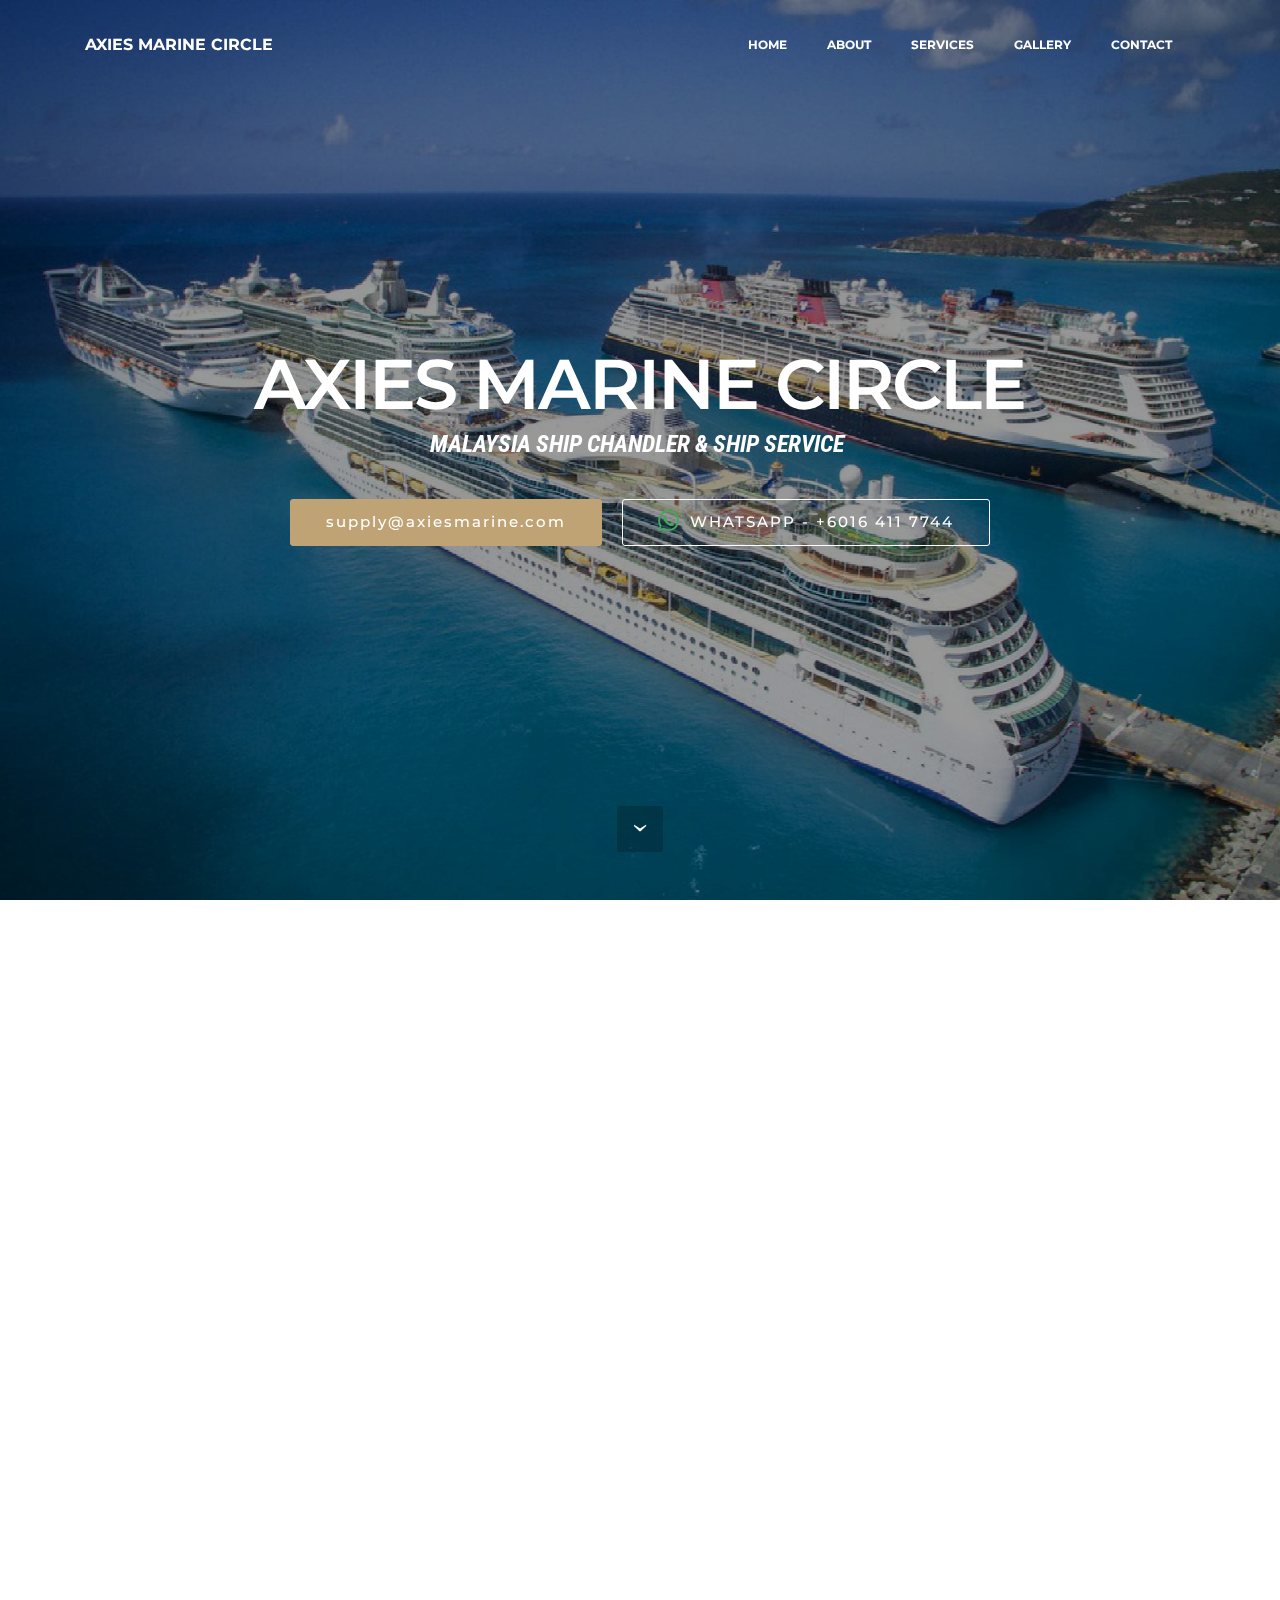
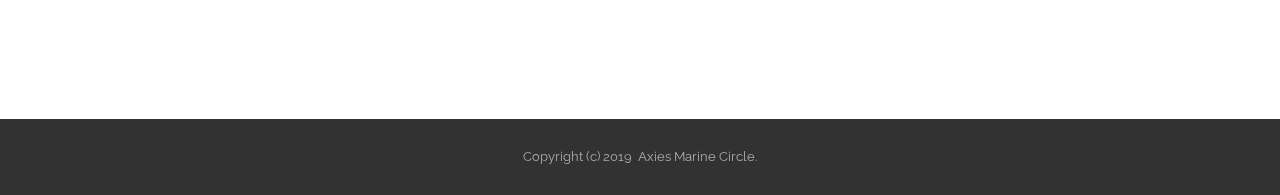
<file: index.html>
<!DOCTYPE html>
<html>
<head>
  <!-- Site made with Mobirise Website Builder v3.10.4, https://mobirise.com -->
  <meta charset="UTF-8">
  <meta http-equiv="X-UA-Compatible" content="IE=edge">
  <meta name="generator" content="Mobirise v3.10.4, mobirise.com">
  <meta name="viewport" content="width=device-width, initial-scale=1">
  <link rel="shortcut icon" href="assets/images/axies-marine-182x128-98.jpg" type="image/x-icon">
  <meta name="description" content="malaysia ship chandler, ship chandler malaysia, shipchanlder malaysia, malaysia shipchandler, ship supplier malaysia, malaysia ship supplier, ship chandler, shipchandler, provision supply malaysia, malaysia provison supply, provision supplier malaysia, malaysia provision supplier, hip supply, provison supply, malaysia cruise supply, malaysia navy supply">
  <title>MALAYSIA SHIP CHANDLER</title>
  <link rel="stylesheet" href="https://fonts.googleapis.com/css?family=Lora:400,700,400italic,700italic&amp;subset=latin">
  <link rel="stylesheet" href="https://fonts.googleapis.com/css?family=Montserrat:400,700">
  <link rel="stylesheet" href="https://fonts.googleapis.com/css?family=Raleway:100,100i,200,200i,300,300i,400,400i,500,500i,600,600i,700,700i,800,800i,900,900i">
  <link rel="stylesheet" href="assets/bootstrap-material-design-font/css/material.css">
  <link rel="stylesheet" href="assets/font-awesome/css/font-awesome.min.css">
  <link rel="stylesheet" href="assets/tether/tether.min.css">
  <link rel="stylesheet" href="assets/bootstrap/css/bootstrap.min.css">
  <link rel="stylesheet" href="assets/animate.css/animate.min.css">
  <link rel="stylesheet" href="assets/dropdown/css/style.css">
  <link rel="stylesheet" href="assets/theme/css/style.css">
  <link rel="stylesheet" href="assets/mobirise/css/mbr-additional.css" type="text/css">
  
  
  
</head>
<body>
<section id="menu-1">

    <nav class="navbar navbar-dropdown bg-color transparent navbar-fixed-top">
        <div class="container">

            <div class="mbr-table">
                <div class="mbr-table-cell">

                    <div class="navbar-brand">
                        
                        <a class="navbar-caption" href="index.html">AXIES MARINE CIRCLE</a>
                    </div>

                </div>
                <div class="mbr-table-cell">

                    <button class="navbar-toggler pull-xs-right hidden-md-up" type="button" data-toggle="collapse" data-target="#exCollapsingNavbar">
                        <div class="hamburger-icon"></div>
                    </button>

                    <ul class="nav-dropdown collapse pull-xs-right nav navbar-nav navbar-toggleable-sm" id="exCollapsingNavbar"><li class="nav-item"><a class="nav-link link" href="index.html">HOME</a></li><li class="nav-item"><a class="nav-link link" href="about.html">ABOUT</a></li><li class="nav-item"><a class="nav-link link" href="services.html">SERVICES</a></li><li class="nav-item"><a class="nav-link link" href="gallery.html">GALLERY</a></li><li class="nav-item"><a class="nav-link link" href="contact.html">CONTACT&nbsp;</a></li></ul>
                    <button hidden="" class="navbar-toggler navbar-close" type="button" data-toggle="collapse" data-target="#exCollapsingNavbar">
                        <div class="close-icon"></div>
                    </button>

                </div>
            </div>

        </div>
    </nav>

</section>

<section class="engine"><a rel="external" href="https://mobirise.com">simple wysiwyg web page builder software download</a></section><section class="mbr-section mbr-section-hero mbr-section-full mbr-parallax-background mbr-section-with-arrow mbr-after-navbar" id="header1-0" style="background-image: url(assets/images/axies-marine-cruise-1-2000x1106-3.jpg);">

    <div class="mbr-overlay" style="opacity: 0.4; background-color: rgb(0, 0, 0);"></div>

    <div class="mbr-table-cell">

        <div class="container">
            <div class="row">
                <div class="mbr-section col-md-10 col-md-offset-1 text-xs-center">

                    <h1 class="mbr-section-title display-1">AXIES MARINE CIRCLE</h1>
                    <p class="mbr-section-lead lead"><strong>MALAYSIA SHIP CHANDLER &amp; SHIP SERVICE</strong>&nbsp;</p>
                    <div class="mbr-section-btn"><a class="btn btn-lg btn-primary" href="contact.html">supply@axiesmarine.com</a> <a class="btn btn-lg btn-white btn-white-outline" href="contact.html"><span class="fa fa-whatsapp mbr-iconfont mbr-iconfont-btn" style="color: rgb(65, 168, 95);"></span>WHATSAPP - +6016 411 7744</a></div>
                </div>
            </div>
        </div>
    </div>

    <div class="mbr-arrow mbr-arrow-floating" aria-hidden="true"><a href="#features3-2"><i class="mbr-arrow-icon"></i></a></div>

</section>

<section class="mbr-cards mbr-section mbr-section-nopadding" id="features3-2" style="background-color: rgb(255, 255, 255);">

    

    <div class="mbr-cards-row row">
        <div class="mbr-cards-col col-xs-12 col-lg-3" style="padding-top: 80px; padding-bottom: 80px;">
            <div class="container">
              <div class="card cart-block">
                  <div class="card-img"><img src="assets/images/food-basket-600x550-84.jpg" class="card-img-top"></div>
                  <div class="card-block">
                    <h4 class="card-title">PROVISION</h4>
                    <h5 class="card-subtitle">Fresh - Frozen - Dry</h5>
                    <p class="card-text">We permanently hold a comprehensive range of dry provision to meet the expectations of quality for cargo, navy, cruise, and offshore industries.Our purchasing departments source products from all over the globe to ensure that the correct balance of price and quality is always achieved.</p>
                    <div class="card-btn"><a href="services.html" class="btn btn-primary">MORE</a></div>
                    </div>
                </div>
            </div>
        </div>
        <div class="mbr-cards-col col-xs-12 col-lg-3" style="padding-top: 80px; padding-bottom: 80px;">
            <div class="container">
                <div class="card cart-block">
                    <div class="card-img"><img src="assets/images/pepsico-ailesi-600x331-21.jpg" class="card-img-top"></div>
                    <div class="card-block">
                        <h4 class="card-title">BONDED&nbsp;</h4>
                        <h5 class="card-subtitle">Cigarettes - Soft Drinks - Beverages</h5>
                        <p class="card-text">Wide variety of tobacco, liquors and confectionary as well as perfumes and toiletries. We are aware that the customers want variety, quality and the possibility to choose among the best brands in the world.</p>
                        <div class="card-btn"><a href="services.html" class="btn btn-primary">MORE</a></div>
                    </div>
                </div>
            </div>
        </div>
        <div class="mbr-cards-col col-xs-12 col-lg-3" style="padding-top: 80px; padding-bottom: 80px;">
            <div class="container">
                <div class="card cart-block">
                    <div class="card-img"><img src="assets/images/pic3-600x359-42.jpg" class="card-img-top"></div>
                    <div class="card-block">
                        <h4 class="card-title">SHIP STORE</h4>
                        <h5 class="card-subtitle">Cabin - Deck - Engine</h5>
                        <p class="card-text">All types of accessories needed for ship supply and nautical equipment. Items for deck, engine and cabin are available from our comprehensive warehouses. Our ship supply also carries original and genuine parts of high standards in quality and functionality.</p>
                        <div class="card-btn"><a href="services.html" class="btn btn-primary">MORE</a></div>
                    </div>
                </div>
            </div>
        </div>
        <div class="mbr-cards-col col-xs-12 col-lg-3" style="padding-top: 80px; padding-bottom: 80px;">
            <div class="container">
                <div class="card cart-block">
                    <div class="card-img"><img src="assets/images/2-600x311-99.jpg" class="card-img-top"></div>
                    <div class="card-block">
                        <h4 class="card-title">SAFETY</h4>
                        <h5 class="card-subtitle">PPE - Rescue - Certificates</h5>
                        <p class="card-text">We supply guarantees its expertise on the basis of approvals and certifications to give you quality products and services in accordance with the local and international regulations in force.</p>
                        <div class="card-btn"><a href="services.html" class="btn btn-primary">MORE</a></div>
                    </div>
                </div>
            </div>
        </div>
        
        
    </div>
</section>

<footer class="mbr-small-footer mbr-section mbr-section-nopadding" id="footer1-3" style="background-color: rgb(50, 50, 50); padding-top: 1.75rem; padding-bottom: 1.75rem;">
    
    <div class="container">
        <p class="text-xs-center">Copyright (c) 2019 &nbsp;Axies Marine Circle.</p>
    </div>
</footer>


  <script src="assets/web/assets/jquery/jquery.min.js"></script>
  <script src="assets/tether/tether.min.js"></script>
  <script src="assets/bootstrap/js/bootstrap.min.js"></script>
  <script src="assets/smooth-scroll/SmoothScroll.js"></script>
  <script src="assets/viewportChecker/jquery.viewportchecker.js"></script>
  <script src="assets/jarallax/jarallax.js"></script>
  <script src="assets/dropdown/js/script.min.js"></script>
  <script src="assets/touchSwipe/jquery.touchSwipe.min.js"></script>
  <script src="assets/theme/js/script.js"></script>
  
  
  <input name="animation" type="hidden">
  </body>
</html>
</file>
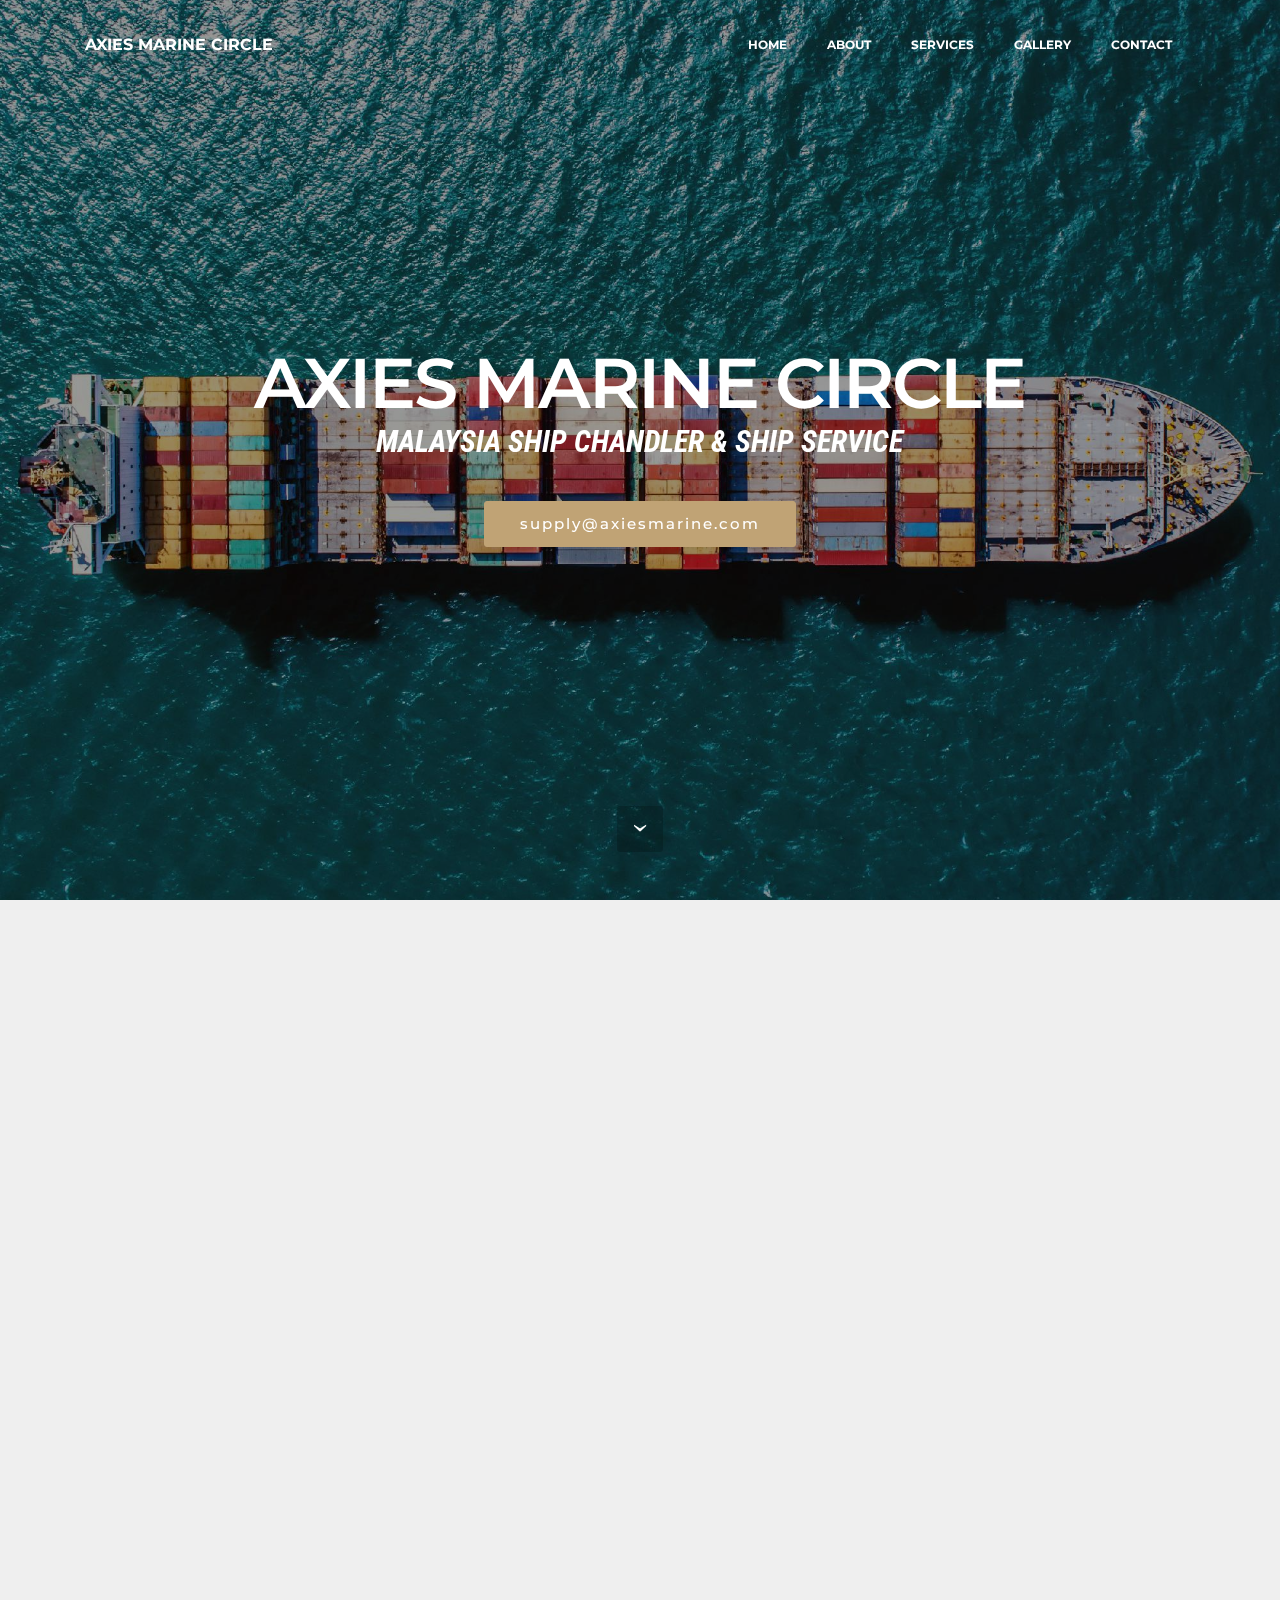
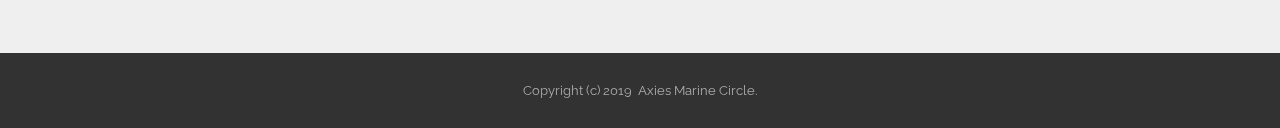
<file: about.html>
<!DOCTYPE html>
<html>
<head>
  <!-- Site made with Mobirise Website Builder v3.10.4, https://mobirise.com -->
  <meta charset="UTF-8">
  <meta http-equiv="X-UA-Compatible" content="IE=edge">
  <meta name="generator" content="Mobirise v3.10.4, mobirise.com">
  <meta name="viewport" content="width=device-width, initial-scale=1">
  <link rel="shortcut icon" href="assets/images/axies-marine-182x128-98.jpg" type="image/x-icon">
  <meta name="description" content="malaysia ship chandler, ship chandler malaysia, shipchanlder malaysia, malaysia shipchandler, ship supplier malaysia, malaysia ship supplier, ship chandler, shipchandler, provision supply malaysia, malaysia provison supply, provision supplier malaysia, malaysia provision supplier, hip supply, provison supply, malaysia cruise supply, malaysia navy supply">
  <title>Malaysia Ship Chandler</title>
  <link rel="stylesheet" href="https://fonts.googleapis.com/css?family=Lora:400,700,400italic,700italic&amp;subset=latin">
  <link rel="stylesheet" href="https://fonts.googleapis.com/css?family=Montserrat:400,700">
  <link rel="stylesheet" href="https://fonts.googleapis.com/css?family=Raleway:100,100i,200,200i,300,300i,400,400i,500,500i,600,600i,700,700i,800,800i,900,900i">
  <link rel="stylesheet" href="assets/bootstrap-material-design-font/css/material.css">
  <link rel="stylesheet" href="assets/tether/tether.min.css">
  <link rel="stylesheet" href="assets/bootstrap/css/bootstrap.min.css">
  <link rel="stylesheet" href="assets/animate.css/animate.min.css">
  <link rel="stylesheet" href="assets/dropdown/css/style.css">
  <link rel="stylesheet" href="assets/theme/css/style.css">
  <link rel="stylesheet" href="assets/mobirise/css/mbr-additional.css" type="text/css">
  
  
  
</head>
<body>
<section id="menu-4">

    <nav class="navbar navbar-dropdown bg-color transparent navbar-fixed-top">
        <div class="container">

            <div class="mbr-table">
                <div class="mbr-table-cell">

                    <div class="navbar-brand">
                        
                        <a class="navbar-caption" href="index.html">AXIES MARINE CIRCLE</a>
                    </div>

                </div>
                <div class="mbr-table-cell">

                    <button class="navbar-toggler pull-xs-right hidden-md-up" type="button" data-toggle="collapse" data-target="#exCollapsingNavbar">
                        <div class="hamburger-icon"></div>
                    </button>

                    <ul class="nav-dropdown collapse pull-xs-right nav navbar-nav navbar-toggleable-sm" id="exCollapsingNavbar"><li class="nav-item"><a class="nav-link link" href="index.html">HOME</a></li><li class="nav-item"><a class="nav-link link" href="about.html">ABOUT</a></li><li class="nav-item"><a class="nav-link link" href="services.html">SERVICES</a></li><li class="nav-item"><a class="nav-link link" href="gallery.html">GALLERY</a></li><li class="nav-item"><a class="nav-link link" href="contact.html">CONTACT&nbsp;</a></li></ul>
                    <button hidden="" class="navbar-toggler navbar-close" type="button" data-toggle="collapse" data-target="#exCollapsingNavbar">
                        <div class="close-icon"></div>
                    </button>

                </div>
            </div>

        </div>
    </nav>

</section>

<section class="engine"><a rel="external" href="https://mobirise.com">simple drag and drop web design software</a></section><section class="mbr-section mbr-section-hero mbr-section-full mbr-parallax-background mbr-section-with-arrow mbr-after-navbar" id="header1-6" style="background-image: url(assets/images/cargoship-ta-2000x1500-31.jpg);">

    <div class="mbr-overlay" style="opacity: 0.4; background-color: rgb(0, 0, 0);"></div>

    <div class="mbr-table-cell">

        <div class="container">
            <div class="row">
                <div class="mbr-section col-md-10 col-md-offset-1 text-xs-center">

                    <h1 class="mbr-section-title display-1">AXIES MARINE CIRCLE</h1>
                    <p class="mbr-section-lead lead"><strong>MALAYSIA SHIP CHANDLER &amp; SHIP SERVICE</strong></p>
                    <div class="mbr-section-btn"><a class="btn btn-lg btn-primary" href="contact.html">supply@axiesmarine.com</a> </div>
                </div>
            </div>
        </div>
    </div>

    <div class="mbr-arrow mbr-arrow-floating" aria-hidden="true"><a href="#msg-box3-7"><i class="mbr-arrow-icon"></i></a></div>

</section>

<section class="mbr-section article" id="msg-box3-7" style="background-color: rgb(239, 239, 239); padding-top: 120px; padding-bottom: 120px;">

    
    <div class="container">
        <div class="row">
            <div class="col-md-8 col-md-offset-2 text-xs-center">
                <h3 class="mbr-section-title display-2">WHY WE ARE</h3>
                <div class="lead"><p>We know you can choose from suppliers anywhere in the world. Why choose AXIES MARINE CIRCLE<span style="line-height: 1.5;">?</span></p><p><span style="line-height: 1.5;"><br></span><span style="line-height: 1.5;">Because at AXIES MARINE CIRCLE we understand the challenges faced everyday by our customers. We understand the importance of on-time deliveries, supplying only the freshest, best quality provisions, and having the items you need available at all times a</span><span style="line-height: 1.5;">t AXIES MARINE CIRCLE,</span></p><p><span style="line-height: 1.5;">we care about the mariners we so proudly serve!&nbsp;</span><span style="line-height: 1.5;">We are committed to offering individualized professional service to every vessel. Our only business is the business of ship supply.</span></p><p>Once you work with us you will understand the difference. Integrity, courtesy, care, and professionalism, are what you can expect every time!</p></div>
                
            </div>
        </div>
    </div>

</section>

<footer class="mbr-small-footer mbr-section mbr-section-nopadding" id="footer1-5" style="background-color: rgb(50, 50, 50); padding-top: 1.75rem; padding-bottom: 1.75rem;">
    
    <div class="container">
        <p class="text-xs-center">Copyright (c) 2019 &nbsp;Axies Marine Circle.</p>
    </div>
</footer>


  <script src="assets/web/assets/jquery/jquery.min.js"></script>
  <script src="assets/tether/tether.min.js"></script>
  <script src="assets/bootstrap/js/bootstrap.min.js"></script>
  <script src="assets/smooth-scroll/SmoothScroll.js"></script>
  <script src="assets/viewportChecker/jquery.viewportchecker.js"></script>
  <script src="assets/dropdown/js/script.min.js"></script>
  <script src="assets/touchSwipe/jquery.touchSwipe.min.js"></script>
  <script src="assets/jarallax/jarallax.js"></script>
  <script src="assets/theme/js/script.js"></script>
  
  
  <input name="animation" type="hidden">
  </body>
</html>
</file>
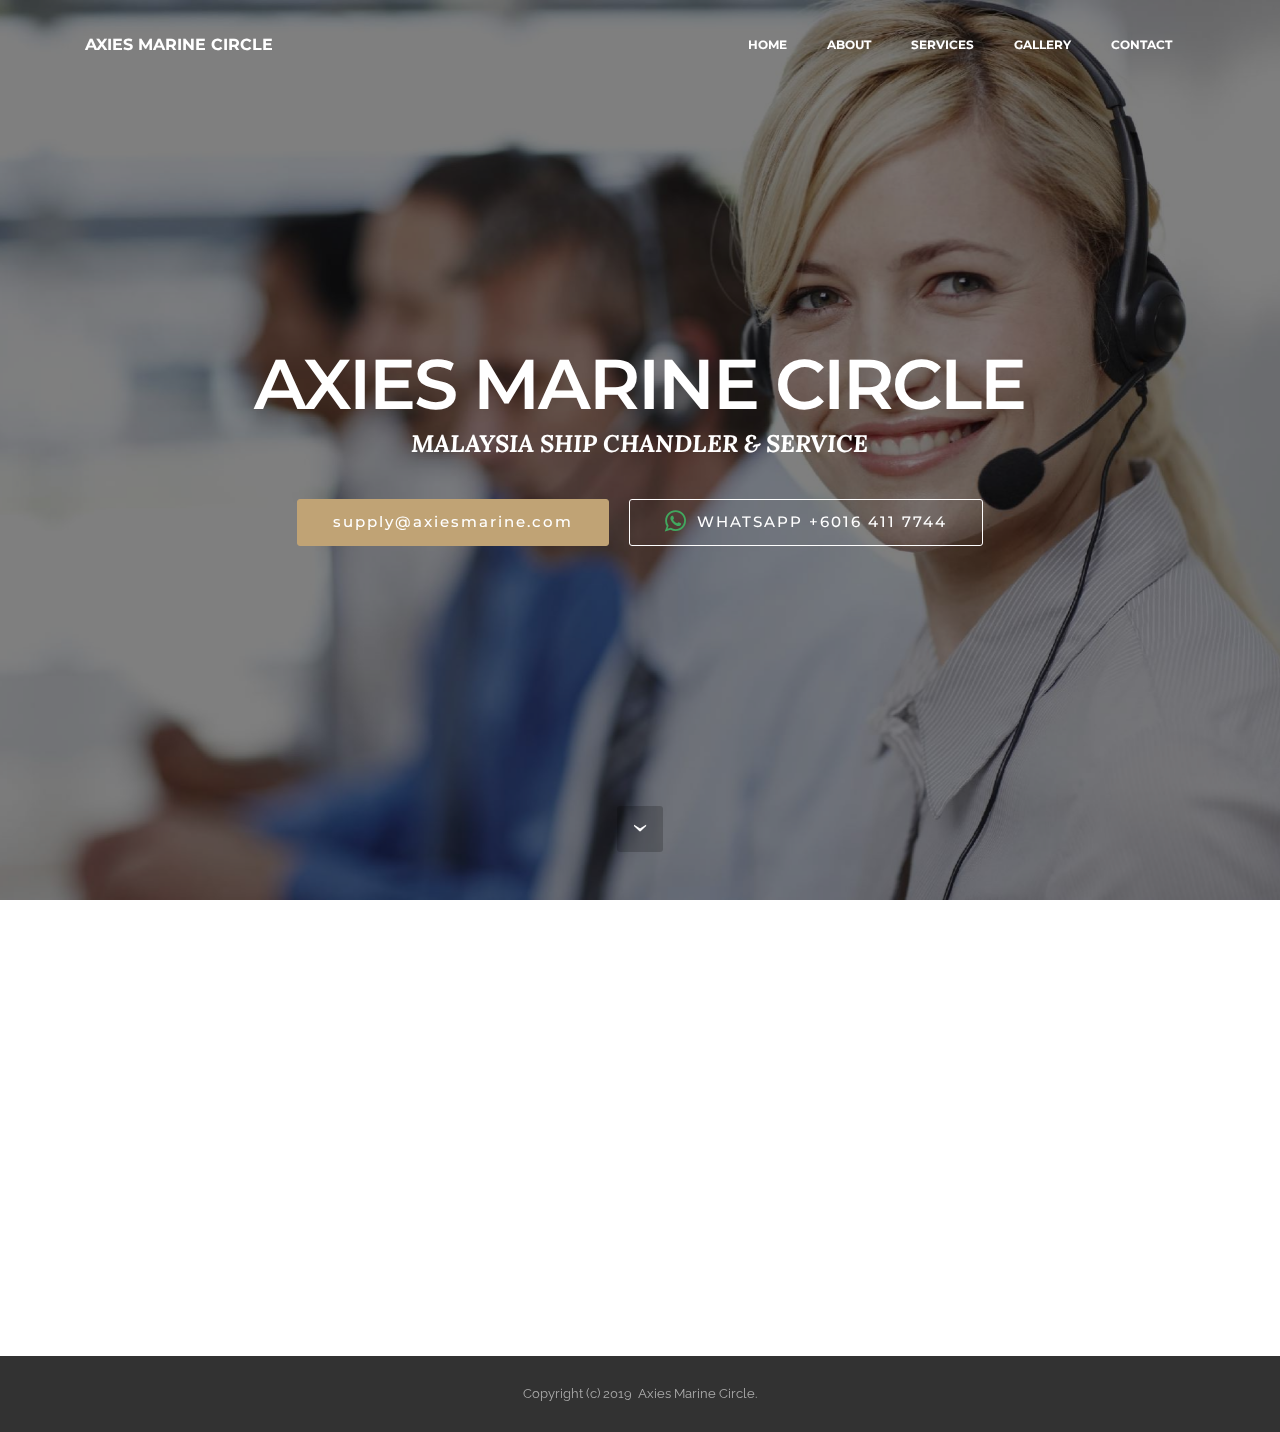
<file: contact.html>
<!DOCTYPE html>
<html>
<head>
  <!-- Site made with Mobirise Website Builder v3.10.4, https://mobirise.com -->
  <meta charset="UTF-8">
  <meta http-equiv="X-UA-Compatible" content="IE=edge">
  <meta name="generator" content="Mobirise v3.10.4, mobirise.com">
  <meta name="viewport" content="width=device-width, initial-scale=1">
  <link rel="shortcut icon" href="assets/images/axies-marine-182x128-98.jpg" type="image/x-icon">
  <meta name="description" content="">
  <title>MALAYSIA SHIP CHANDLER</title>
  <link rel="stylesheet" href="https://fonts.googleapis.com/css?family=Lora:400,700,400italic,700italic&amp;subset=latin">
  <link rel="stylesheet" href="https://fonts.googleapis.com/css?family=Montserrat:400,700">
  <link rel="stylesheet" href="https://fonts.googleapis.com/css?family=Raleway:100,100i,200,200i,300,300i,400,400i,500,500i,600,600i,700,700i,800,800i,900,900i">
  <link rel="stylesheet" href="assets/bootstrap-material-design-font/css/material.css">
  <link rel="stylesheet" href="assets/font-awesome/css/font-awesome.min.css">
  <link rel="stylesheet" href="assets/tether/tether.min.css">
  <link rel="stylesheet" href="assets/bootstrap/css/bootstrap.min.css">
  <link rel="stylesheet" href="assets/animate.css/animate.min.css">
  <link rel="stylesheet" href="assets/dropdown/css/style.css">
  <link rel="stylesheet" href="assets/theme/css/style.css">
  <link rel="stylesheet" href="assets/mobirise/css/mbr-additional.css" type="text/css">
  
  
  
</head>
<body>
<section id="menu-o">

    <nav class="navbar navbar-dropdown bg-color transparent navbar-fixed-top">
        <div class="container">

            <div class="mbr-table">
                <div class="mbr-table-cell">

                    <div class="navbar-brand">
                        
                        <a class="navbar-caption" href="index.html">AXIES MARINE CIRCLE</a>
                    </div>

                </div>
                <div class="mbr-table-cell">

                    <button class="navbar-toggler pull-xs-right hidden-md-up" type="button" data-toggle="collapse" data-target="#exCollapsingNavbar">
                        <div class="hamburger-icon"></div>
                    </button>

                    <ul class="nav-dropdown collapse pull-xs-right nav navbar-nav navbar-toggleable-sm" id="exCollapsingNavbar"><li class="nav-item"><a class="nav-link link" href="index.html">HOME</a></li><li class="nav-item"><a class="nav-link link" href="about.html">ABOUT</a></li><li class="nav-item"><a class="nav-link link" href="services.html">SERVICES</a></li><li class="nav-item"><a class="nav-link link" href="gallery.html">GALLERY</a></li><li class="nav-item"><a class="nav-link link" href="contact.html">CONTACT&nbsp;</a></li></ul>
                    <button hidden="" class="navbar-toggler navbar-close" type="button" data-toggle="collapse" data-target="#exCollapsingNavbar">
                        <div class="close-icon"></div>
                    </button>

                </div>
            </div>

        </div>
    </nav>

</section>

<section class="engine"><a rel="external" href="https://mobirise.com">mobile web development</a></section><section class="mbr-section mbr-section-hero mbr-section-full mbr-parallax-background mbr-section-with-arrow mbr-after-navbar" id="header1-q" style="background-image: url(assets/images/call-center-woman-smiling-2000x1332-8.jpg);">

    <div class="mbr-overlay" style="opacity: 0.5; background-color: rgb(0, 0, 0);"></div>

    <div class="mbr-table-cell">

        <div class="container">
            <div class="row">
                <div class="mbr-section col-md-10 col-md-offset-1 text-xs-center">

                    <h1 class="mbr-section-title display-1">AXIES MARINE CIRCLE</h1>
                    <p class="mbr-section-lead lead"><strong>MALAYSIA SHIP CHANDLER &amp; SERVICE</strong></p>
                    <div class="mbr-section-btn"><a class="btn btn-lg btn-primary" href="contact.html">supply@axiesmarine.com</a> <a class="btn btn-lg btn-white btn-white-outline" href="contact.html"><span class="fa fa-whatsapp mbr-iconfont mbr-iconfont-btn" style="color: rgb(65, 168, 95);"></span>WHATSAPP +6016 411 7744</a></div>
                </div>
            </div>
        </div>
    </div>

    <div class="mbr-arrow mbr-arrow-floating" aria-hidden="true"><a href="#header3-t"><i class="mbr-arrow-icon"></i></a></div>

</section>

<section class="mbr-section mbr-section__container article" id="header3-t" style="background-color: rgb(255, 255, 255); padding-top: 20px; padding-bottom: 20px;">
    <div class="container">
        <div class="row">
            <div class="col-xs-12">
                <h3 class="mbr-section-title display-2">We look forward to serve you</h3>
                <small class="mbr-section-subtitle">Please send you questions, comments, enquiries to us. We will be happy to assist you. </small>
            </div>
        </div>
    </div>
</section>

<section class="mbr-section" id="msg-box5-s" style="background-color: rgb(255, 255, 255); padding-top: 0px; padding-bottom: 0px;">

    
    <div class="container">
        <div class="row">
            <div class="mbr-table-md-up">

              <div class="mbr-table-cell mbr-right-padding-md-up mbr-valign-top col-md-7 image-size" style="width: 25%;">
                  <div class="mbr-figure"><img src="assets/images/axies-marine-1400x984-49.jpg"></div>
              </div>

              


              <div class="mbr-table-cell col-md-5 text-xs-center text-md-left content-size">
                  <h3 class="mbr-section-title display-2"><br>AXIES MARINE CIRCLE&nbsp;</h3>
                  <div class="lead">

                    <p>(PG0327934-V)<br><br>3B-04-08 N Park Batu Uban<br>11700 George Town<br>Penang, Malaysia<br>Phone: +6 012 474 1744 &nbsp; &nbsp; &nbsp; &nbsp;Fax: +6 04 659 6217<br>Email: supply@axiesmarine.com<br><br></p>

                  </div>

                  
              </div>


              

            </div>
        </div>
    </div>

</section>

<footer class="mbr-small-footer mbr-section mbr-section-nopadding" id="footer1-p" style="background-color: rgb(50, 50, 50); padding-top: 1.75rem; padding-bottom: 1.75rem;">
    
    <div class="container">
        <p class="text-xs-center">Copyright (c) 2019 &nbsp;Axies Marine Circle.</p>
    </div>
</footer>


  <script src="assets/web/assets/jquery/jquery.min.js"></script>
  <script src="assets/tether/tether.min.js"></script>
  <script src="assets/bootstrap/js/bootstrap.min.js"></script>
  <script src="assets/smooth-scroll/SmoothScroll.js"></script>
  <script src="assets/viewportChecker/jquery.viewportchecker.js"></script>
  <script src="assets/dropdown/js/script.min.js"></script>
  <script src="assets/touchSwipe/jquery.touchSwipe.min.js"></script>
  <script src="assets/jarallax/jarallax.js"></script>
  <script src="assets/theme/js/script.js"></script>
  
  
  <input name="animation" type="hidden">
  </body>
</html>
</file>
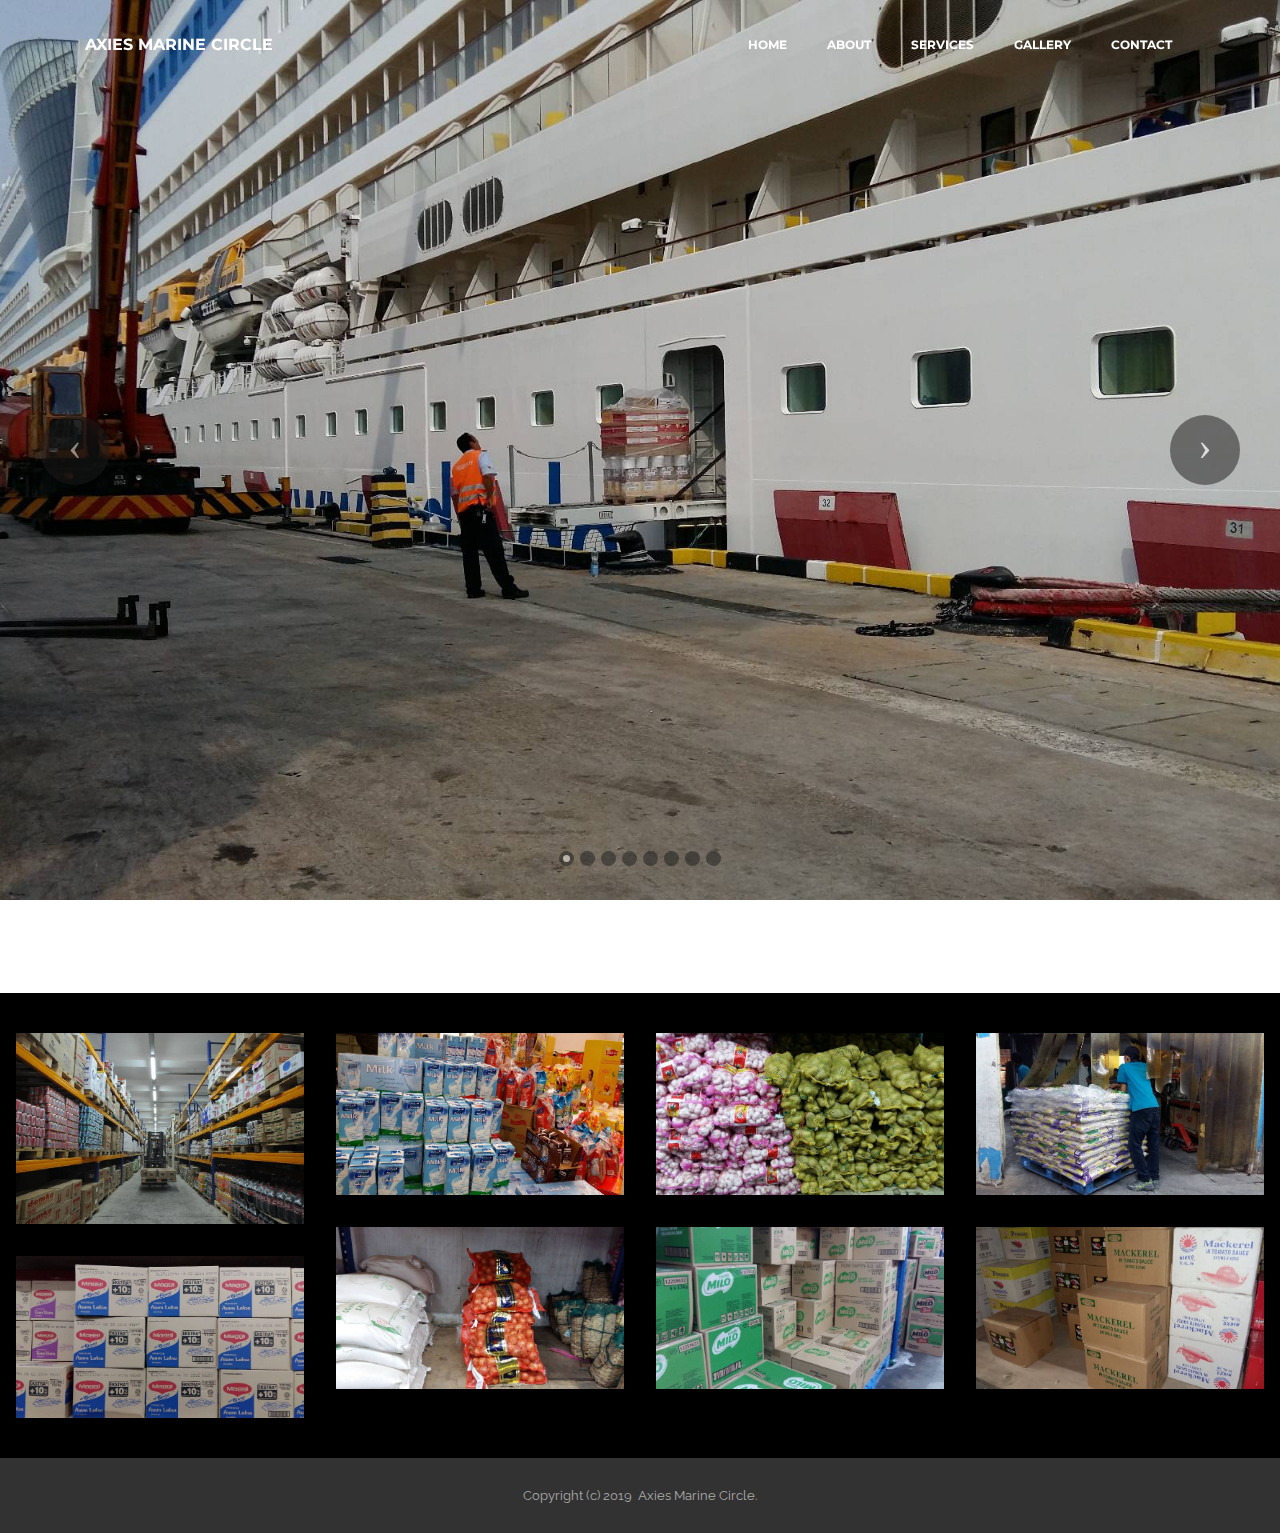
<file: gallery.html>
<!DOCTYPE html>
<html>
<head>
  <!-- Site made with Mobirise Website Builder v3.10.4, https://mobirise.com -->
  <meta charset="UTF-8">
  <meta http-equiv="X-UA-Compatible" content="IE=edge">
  <meta name="generator" content="Mobirise v3.10.4, mobirise.com">
  <meta name="viewport" content="width=device-width, initial-scale=1">
  <link rel="shortcut icon" href="assets/images/axies-marine-182x128-98.jpg" type="image/x-icon">
  <meta name="description" content="">
  <title>MALAYSIA SHIP CHANDLER</title>
  <link rel="stylesheet" href="https://fonts.googleapis.com/css?family=Lora:400,700,400italic,700italic&amp;subset=latin">
  <link rel="stylesheet" href="https://fonts.googleapis.com/css?family=Montserrat:400,700">
  <link rel="stylesheet" href="https://fonts.googleapis.com/css?family=Raleway:100,100i,200,200i,300,300i,400,400i,500,500i,600,600i,700,700i,800,800i,900,900i">
  <link rel="stylesheet" href="assets/bootstrap-material-design-font/css/material.css">
  <link rel="stylesheet" href="assets/et-line-font-plugin/style.css">
  <link rel="stylesheet" href="assets/tether/tether.min.css">
  <link rel="stylesheet" href="assets/bootstrap/css/bootstrap.min.css">
  <link rel="stylesheet" href="assets/animate.css/animate.min.css">
  <link rel="stylesheet" href="assets/dropdown/css/style.css">
  <link rel="stylesheet" href="assets/theme/css/style.css">
  <link rel="stylesheet" href="assets/mobirise-gallery/style.css">
  <link rel="stylesheet" href="assets/mobirise/css/mbr-additional.css" type="text/css">
  
  
  
</head>
<body>
<section id="menu-i">

    <nav class="navbar navbar-dropdown bg-color transparent navbar-fixed-top">
        <div class="container">

            <div class="mbr-table">
                <div class="mbr-table-cell">

                    <div class="navbar-brand">
                        
                        <a class="navbar-caption" href="index.html">AXIES MARINE CIRCLE</a>
                    </div>

                </div>
                <div class="mbr-table-cell">

                    <button class="navbar-toggler pull-xs-right hidden-md-up" type="button" data-toggle="collapse" data-target="#exCollapsingNavbar">
                        <div class="hamburger-icon"></div>
                    </button>

                    <ul class="nav-dropdown collapse pull-xs-right nav navbar-nav navbar-toggleable-sm" id="exCollapsingNavbar"><li class="nav-item"><a class="nav-link link" href="index.html">HOME</a></li><li class="nav-item"><a class="nav-link link" href="about.html">ABOUT</a></li><li class="nav-item"><a class="nav-link link" href="services.html">SERVICES</a></li><li class="nav-item"><a class="nav-link link" href="gallery.html">GALLERY</a></li><li class="nav-item"><a class="nav-link link" href="contact.html">CONTACT&nbsp;</a></li></ul>
                    <button hidden="" class="navbar-toggler navbar-close" type="button" data-toggle="collapse" data-target="#exCollapsingNavbar">
                        <div class="close-icon"></div>
                    </button>

                </div>
            </div>

        </div>
    </nav>

</section>

<section class="engine"><a rel="external" href="https://mobirise.com">top html web building software download</a></section><section class="mbr-slider mbr-section mbr-section__container carousel slide mbr-section-nopadding mbr-after-navbar" data-ride="carousel" data-keyboard="false" data-wrap="true" data-pause="false" data-interval="5000" id="slider-k">
    <div>
        <div>
            <div>
                <ol class="carousel-indicators">
                    <li data-app-prevent-settings="" data-target="#slider-k" data-slide-to="0" class="active"></li><li data-app-prevent-settings="" data-target="#slider-k" data-slide-to="1"></li><li data-app-prevent-settings="" data-target="#slider-k" data-slide-to="2"></li><li data-app-prevent-settings="" data-target="#slider-k" data-slide-to="3"></li><li data-app-prevent-settings="" data-target="#slider-k" data-slide-to="4"></li><li data-app-prevent-settings="" data-target="#slider-k" data-slide-to="5"></li><li data-app-prevent-settings="" data-target="#slider-k" data-slide-to="6"></li><li data-app-prevent-settings="" data-target="#slider-k" class="" data-slide-to="7"></li>
                </ol>
                <div class="carousel-inner" role="listbox">
                    <div class="mbr-section mbr-section-hero carousel-item dark center mbr-section-full active" data-bg-video-slide="false" style="background-image: url(assets/images/20150308-101807-2000x1125-15.jpg);">
                        <div class="mbr-table-cell">
                            
                            <div class="container-slide container">
                                
                                <div class="row">
                                    <div class="col-md-8 col-md-offset-2 text-xs-center">
                                        
                                        

                                        
                                    </div>
                                </div>
                            </div>
                        </div>
                    </div><div class="mbr-section mbr-section-hero carousel-item dark center mbr-section-full" data-bg-video-slide="false" style="background-image: url(assets/images/20150308-101819-2000x1125-15.jpg);">
                        <div class="mbr-table-cell">
                            
                            <div class="container-slide container">
                                
                                <div class="row">
                                    <div class="col-md-8 col-md-offset-2 text-xs-center">
                                        
                                        

                                        
                                    </div>
                                </div>
                            </div>
                        </div>
                    </div><div class="mbr-section mbr-section-hero carousel-item dark center mbr-section-full" data-bg-video-slide="false" style="background-image: url(assets/images/20150613-105515-2000x1125-82.jpg);">
                        <div class="mbr-table-cell">
                            
                            <div class="container-slide container">
                                
                                <div class="row">
                                    <div class="col-md-8 col-md-offset-2 text-xs-center">
                                        
                                        

                                        
                                    </div>
                                </div>
                            </div>
                        </div>
                    </div><div class="mbr-section mbr-section-hero carousel-item dark center mbr-section-full" data-bg-video-slide="false" style="background-image: url(assets/images/20150613-120217-2000x1125-45.jpg);">
                        <div class="mbr-table-cell">
                            
                            <div class="container-slide container">
                                
                                <div class="row">
                                    <div class="col-md-8 col-md-offset-2 text-xs-center">
                                        
                                        

                                        
                                    </div>
                                </div>
                            </div>
                        </div>
                    </div><div class="mbr-section mbr-section-hero carousel-item dark center mbr-section-full" data-bg-video-slide="false" style="background-image: url(assets/images/20150801-130058-2000x1125-4.jpg);">
                        <div class="mbr-table-cell">
                            
                            <div class="container-slide container">
                                
                                <div class="row">
                                    <div class="col-md-8 col-md-offset-2 text-xs-center">
                                        
                                        

                                        
                                    </div>
                                </div>
                            </div>
                        </div>
                    </div><div class="mbr-section mbr-section-hero carousel-item dark center mbr-section-full" data-bg-video-slide="false" style="background-image: url(assets/images/20150811-115553-2000x1125-35.jpg);">
                        <div class="mbr-table-cell">
                            
                            <div class="container-slide container">
                                
                                <div class="row">
                                    <div class="col-md-8 col-md-offset-2 text-xs-center">
                                        
                                        

                                        
                                    </div>
                                </div>
                            </div>
                        </div>
                    </div><div class="mbr-section mbr-section-hero carousel-item dark center mbr-section-full" data-bg-video-slide="false" style="background-image: url(assets/images/20150811-144518-2000x1125-1.jpg);">
                        <div class="mbr-table-cell">
                            
                            <div class="container-slide container">
                                
                                <div class="row">
                                    <div class="col-md-8 col-md-offset-2 text-xs-center">
                                        
                                        

                                        
                                    </div>
                                </div>
                            </div>
                        </div>
                    </div><div class="mbr-section mbr-section-hero carousel-item dark center mbr-section-full" data-bg-video-slide="false" style="background-image: url(assets/images/20151105-105211-2000x1125-98.jpg);">
                        <div class="mbr-table-cell">
                            
                            <div class="container-slide container">
                                
                                <div class="row">
                                    <div class="col-md-8 col-md-offset-2 text-xs-center">
                                        
                                        

                                        
                                    </div>
                                </div>
                            </div>
                        </div>
                    </div>
                </div>

                <a data-app-prevent-settings="" class="left carousel-control" role="button" data-slide="prev" href="#slider-k">
                    <span class="icon-prev" aria-hidden="true"></span>
                    <span class="sr-only">Previous</span>
                </a>
                <a data-app-prevent-settings="" class="right carousel-control" role="button" data-slide="next" href="#slider-k">
                    <span class="icon-next" aria-hidden="true"></span>
                    <span class="sr-only">Next</span>
                </a>
            </div>
        </div>
    </div>
</section>

<section class="mbr-section mbr-section__container article" id="header3-m" style="background-color: rgb(255, 255, 255); padding-top: 20px; padding-bottom: 20px;">
    <div class="container">
        <div class="row">
            <div class="col-xs-12">
                <h3 class="mbr-section-title display-2">WHARE HOUSE STORE</h3>
                
            </div>
        </div>
    </div>
</section>

<section class="mbr-gallery mbr-section mbr-section-nopadding mbr-slider-carousel" id="gallery3-n" data-filter="false" style="background-color: rgb(0, 0, 0); padding-top: 1.5rem; padding-bottom: 1.5rem;">
    <!-- Filter -->
    

    <!-- Gallery -->
    <div class="mbr-gallery-row">
        <div class=" mbr-gallery-layout-default">
            <div>
                <div>
                    <div class="mbr-gallery-item mbr-gallery-item__mobirise3 mbr-gallery-item--p1" data-tags="Awesome" data-video-url="false">
                        <div href="#lb-gallery3-n" data-slide-to="0" data-toggle="modal">
                            
                            

                            <img alt="" src="assets/images/270hizmet1-2000x1328-1-800x531-20.jpg">
                            
                            <span class="icon-focus"></span>
                            
                        </div>
                    </div><div class="mbr-gallery-item mbr-gallery-item__mobirise3 mbr-gallery-item--p1" data-tags="Responsive" data-video-url="false">
                        <div href="#lb-gallery3-n" data-slide-to="1" data-toggle="modal">
                            
                            

                            <img alt="" src="assets/images/20140305-155201-2000x1125-58-800x450-44.jpg">
                            
                            <span class="icon-focus"></span>
                            
                        </div>
                    </div><div class="mbr-gallery-item mbr-gallery-item__mobirise3 mbr-gallery-item--p1" data-tags="Creative" data-video-url="false">
                        <div href="#lb-gallery3-n" data-slide-to="2" data-toggle="modal">
                            
                            

                            <img alt="" src="assets/images/20151102-201217-2000x1125-99-800x450-17.jpg">
                            
                            <span class="icon-focus"></span>
                            
                        </div>
                    </div><div class="mbr-gallery-item mbr-gallery-item__mobirise3 mbr-gallery-item--p1" data-tags="Animated" data-video-url="false">
                        <div href="#lb-gallery3-n" data-slide-to="3" data-toggle="modal">
                            
                            

                            <img alt="" src="assets/images/20151102-201256-2000x1125-79-800x450-62.jpg">
                            
                            <span class="icon-focus"></span>
                            
                        </div>
                    </div><div class="mbr-gallery-item mbr-gallery-item__mobirise3 mbr-gallery-item--p1" data-tags="Awesome" data-video-url="false">
                        <div href="#lb-gallery3-n" data-slide-to="4" data-toggle="modal">
                            
                            

                            <img alt="" src="assets/images/20151102-201311-2000x1125-7-800x450-99.jpg">
                            
                            <span class="icon-focus"></span>
                            
                        </div>
                    </div><div class="mbr-gallery-item mbr-gallery-item__mobirise3 mbr-gallery-item--p1" data-tags="Beautiful" data-video-url="false">
                        <div href="#lb-gallery3-n" data-slide-to="5" data-toggle="modal">
                            
                            

                            <img alt="" src="assets/images/20151111-133349-2000x1125-81-800x450-34.jpg">
                            
                            <span class="icon-focus"></span>
                            
                        </div>
                    </div><div class="mbr-gallery-item mbr-gallery-item__mobirise3 mbr-gallery-item--p1" data-tags="Responsive" data-video-url="false">
                        <div href="#lb-gallery3-n" data-slide-to="6" data-toggle="modal">
                            
                            

                            <img alt="" src="assets/images/20151111-133552-2000x1125-97-800x450-68.jpg">
                            
                            <span class="icon-focus"></span>
                            
                        </div>
                    </div><div class="mbr-gallery-item mbr-gallery-item__mobirise3 mbr-gallery-item--p1" data-tags="Animated" data-video-url="false">
                        <div href="#lb-gallery3-n" data-slide-to="7" data-toggle="modal">
                            
                            

                            <img alt="" src="assets/images/20151111-133723-2000x1125-32-800x450-66.jpg">
                            
                            <span class="icon-focus"></span>
                            
                        </div>
                    </div>
                </div>
            </div>
            <div class="clearfix"></div>
        </div>
    </div>

    <!-- Lightbox -->
    <div data-app-prevent-settings="" class="mbr-slider modal fade carousel slide" tabindex="-1" data-keyboard="true" data-interval="false" id="lb-gallery3-n">
        <div class="modal-dialog">
            <div class="modal-content">
                <div class="modal-body">
                    <ol class="carousel-indicators">
                        <li data-app-prevent-settings="" data-target="#lb-gallery3-n" data-slide-to="0"></li><li data-app-prevent-settings="" data-target="#lb-gallery3-n" data-slide-to="1"></li><li data-app-prevent-settings="" data-target="#lb-gallery3-n" data-slide-to="2"></li><li data-app-prevent-settings="" data-target="#lb-gallery3-n" data-slide-to="3"></li><li data-app-prevent-settings="" data-target="#lb-gallery3-n" data-slide-to="4"></li><li data-app-prevent-settings="" data-target="#lb-gallery3-n" data-slide-to="5"></li><li data-app-prevent-settings="" data-target="#lb-gallery3-n" data-slide-to="6"></li><li data-app-prevent-settings="" data-target="#lb-gallery3-n" class=" active" data-slide-to="7"></li>
                    </ol>
                    <div class="carousel-inner">
                        <div class="carousel-item">
                            <img alt="" src="assets/images/270hizmet1-2000x1328-1.jpg">
                        </div><div class="carousel-item">
                            <img alt="" src="assets/images/20140305-155201-2000x1125-58.jpg">
                        </div><div class="carousel-item">
                            <img alt="" src="assets/images/20151102-201217-2000x1125-99.jpg">
                        </div><div class="carousel-item">
                            <img alt="" src="assets/images/20151102-201256-2000x1125-79.jpg">
                        </div><div class="carousel-item">
                            <img alt="" src="assets/images/20151102-201311-2000x1125-7.jpg">
                        </div><div class="carousel-item">
                            <img alt="" src="assets/images/20151111-133349-2000x1125-81.jpg">
                        </div><div class="carousel-item">
                            <img alt="" src="assets/images/20151111-133552-2000x1125-97.jpg">
                        </div><div class="carousel-item active">
                            <img alt="" src="assets/images/20151111-133723-2000x1125-32.jpg">
                        </div>
                    </div>
                    <a class="left carousel-control" role="button" data-slide="prev" href="#lb-gallery3-n">
                        <span class="icon-prev" aria-hidden="true"></span>
                        <span class="sr-only">Previous</span>
                    </a>
                    <a class="right carousel-control" role="button" data-slide="next" href="#lb-gallery3-n">
                        <span class="icon-next" aria-hidden="true"></span>
                        <span class="sr-only">Next</span>
                    </a>

                    <a class="close" href="#" role="button" data-dismiss="modal">
                        <span aria-hidden="true">×</span>
                        <span class="sr-only">Close</span>
                    </a>
                </div>
            </div>
        </div>
    </div>
</section>

<footer class="mbr-small-footer mbr-section mbr-section-nopadding" id="footer1-j" style="background-color: rgb(50, 50, 50); padding-top: 1.75rem; padding-bottom: 1.75rem;">
    
    <div class="container">
        <p class="text-xs-center">Copyright (c) 2019 &nbsp;Axies Marine Circle.</p>
    </div>
</footer>


  <script src="assets/web/assets/jquery/jquery.min.js"></script>
  <script src="assets/tether/tether.min.js"></script>
  <script src="assets/bootstrap/js/bootstrap.min.js"></script>
  <script src="assets/smooth-scroll/SmoothScroll.js"></script>
  <script src="assets/viewportChecker/jquery.viewportchecker.js"></script>
  <script src="assets/dropdown/js/script.min.js"></script>
  <script src="assets/touchSwipe/jquery.touchSwipe.min.js"></script>
  <script src="assets/bootstrap-carousel-swipe/bootstrap-carousel-swipe.js"></script>
  <script src="assets/masonry/masonry.pkgd.min.js"></script>
  <script src="assets/imagesloaded/imagesloaded.pkgd.min.js"></script>
  <script src="assets/theme/js/script.js"></script>
  <script src="assets/mobirise-gallery/player.min.js"></script>
  <script src="assets/mobirise-gallery/script.js"></script>
  
  
  <input name="animation" type="hidden">
  </body>
</html>
</file>
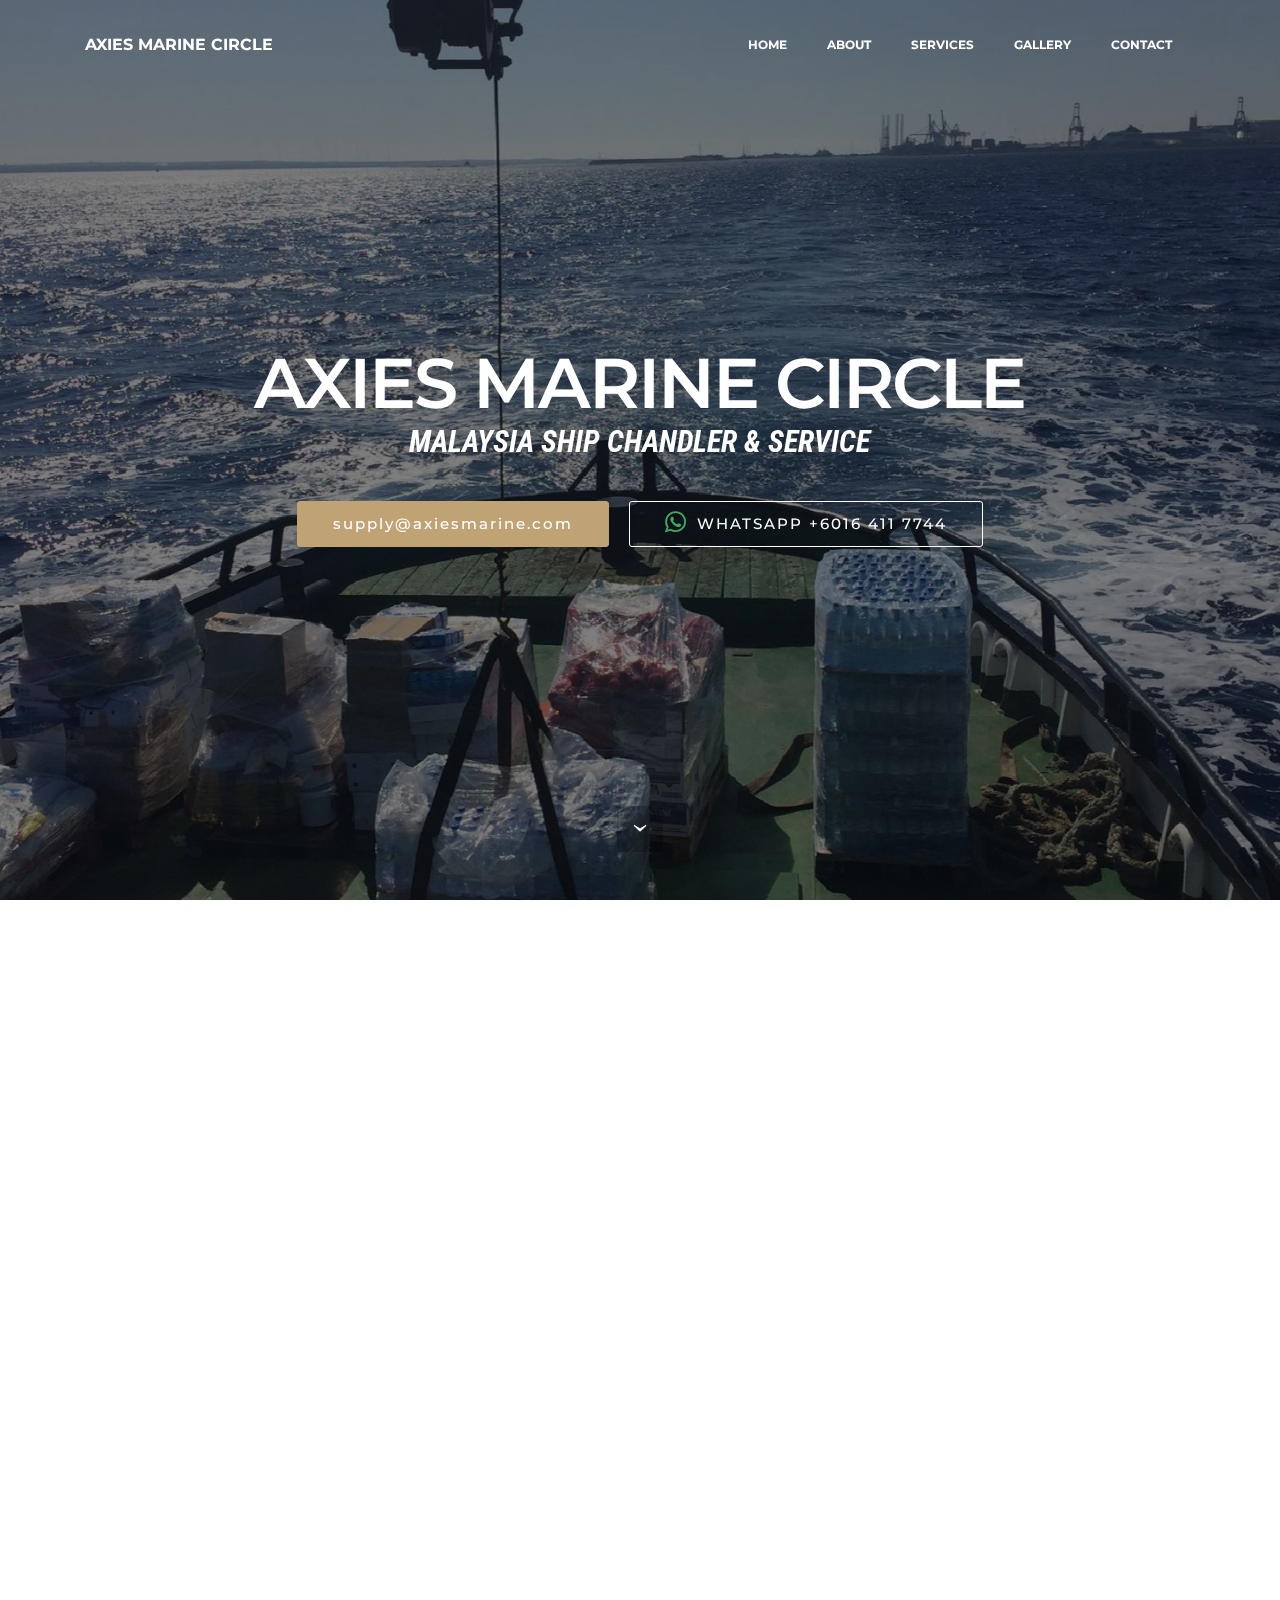
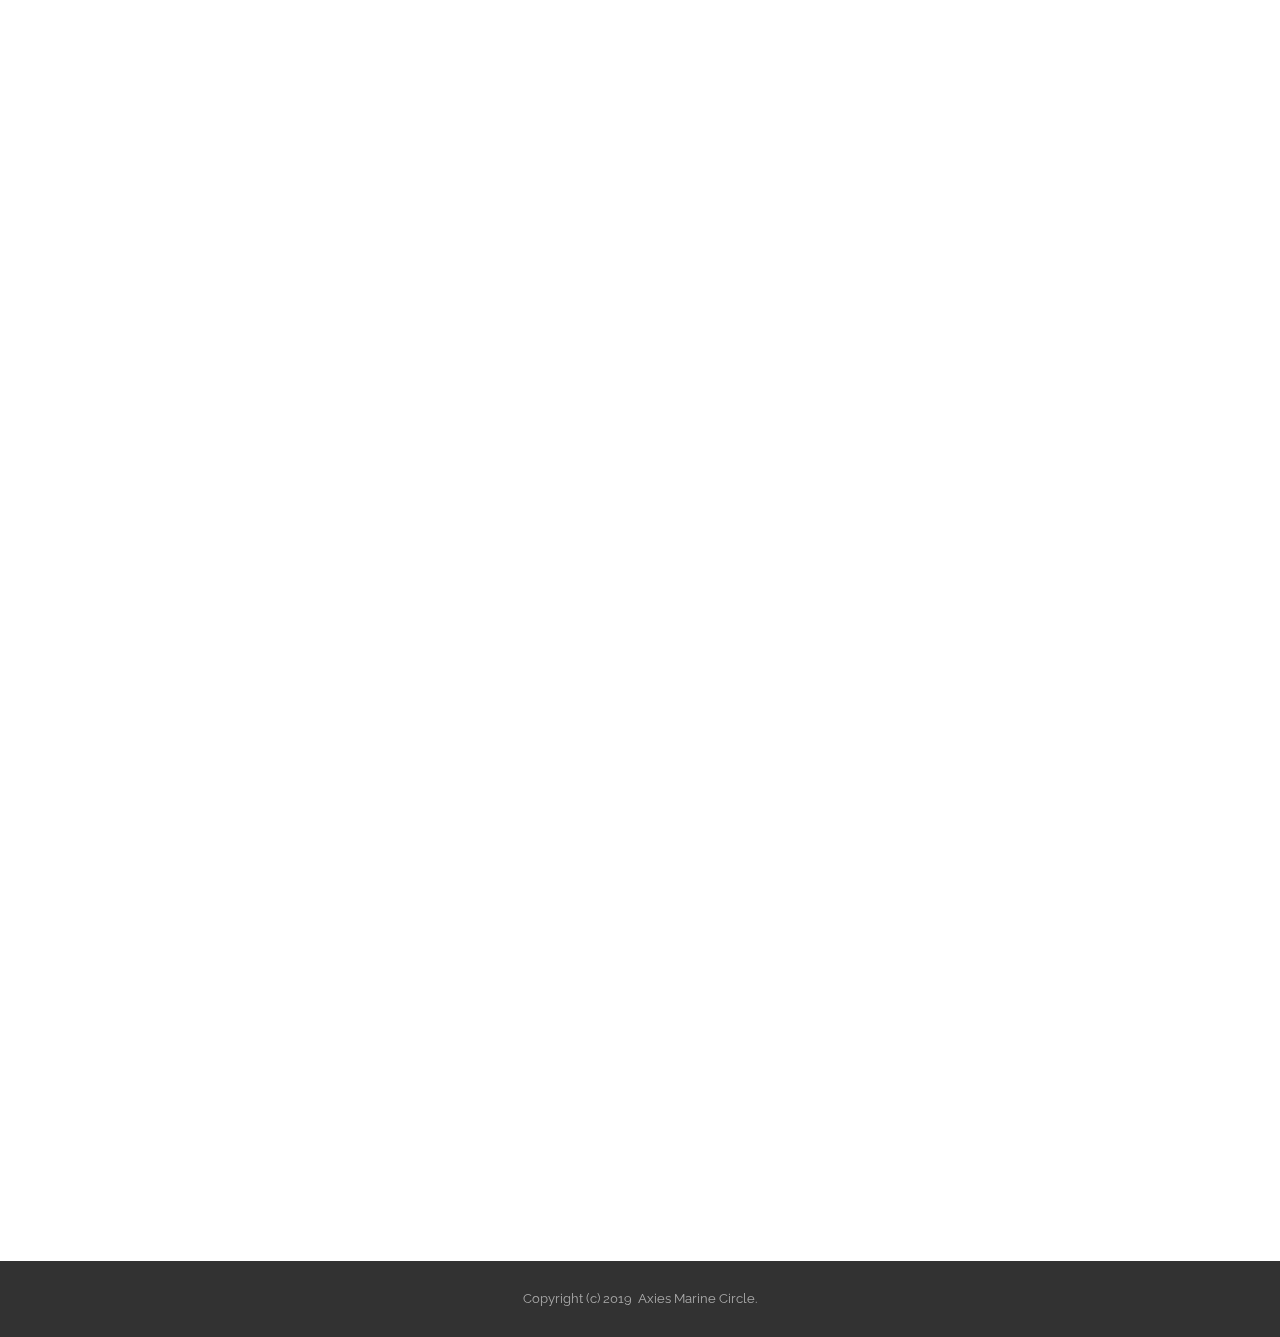
<file: services.html>
<!DOCTYPE html>
<html>
<head>
  <!-- Site made with Mobirise Website Builder v3.10.4, https://mobirise.com -->
  <meta charset="UTF-8">
  <meta http-equiv="X-UA-Compatible" content="IE=edge">
  <meta name="generator" content="Mobirise v3.10.4, mobirise.com">
  <meta name="viewport" content="width=device-width, initial-scale=1">
  <link rel="shortcut icon" href="assets/images/axies-marine-182x128-98.jpg" type="image/x-icon">
  <meta name="description" content="">
  <title>MALAYSIA SHIP CHANDLER</title>
  <link rel="stylesheet" href="https://fonts.googleapis.com/css?family=Lora:400,700,400italic,700italic&amp;subset=latin">
  <link rel="stylesheet" href="https://fonts.googleapis.com/css?family=Montserrat:400,700">
  <link rel="stylesheet" href="https://fonts.googleapis.com/css?family=Raleway:100,100i,200,200i,300,300i,400,400i,500,500i,600,600i,700,700i,800,800i,900,900i">
  <link rel="stylesheet" href="assets/bootstrap-material-design-font/css/material.css">
  <link rel="stylesheet" href="assets/font-awesome/css/font-awesome.min.css">
  <link rel="stylesheet" href="assets/tether/tether.min.css">
  <link rel="stylesheet" href="assets/bootstrap/css/bootstrap.min.css">
  <link rel="stylesheet" href="assets/animate.css/animate.min.css">
  <link rel="stylesheet" href="assets/dropdown/css/style.css">
  <link rel="stylesheet" href="assets/theme/css/style.css">
  <link rel="stylesheet" href="assets/mobirise/css/mbr-additional.css" type="text/css">
  
  
  
</head>
<body>
<section id="menu-8">

    <nav class="navbar navbar-dropdown bg-color transparent navbar-fixed-top">
        <div class="container">

            <div class="mbr-table">
                <div class="mbr-table-cell">

                    <div class="navbar-brand">
                        
                        <a class="navbar-caption" href="index.html">AXIES MARINE CIRCLE</a>
                    </div>

                </div>
                <div class="mbr-table-cell">

                    <button class="navbar-toggler pull-xs-right hidden-md-up" type="button" data-toggle="collapse" data-target="#exCollapsingNavbar">
                        <div class="hamburger-icon"></div>
                    </button>

                    <ul class="nav-dropdown collapse pull-xs-right nav navbar-nav navbar-toggleable-sm" id="exCollapsingNavbar"><li class="nav-item"><a class="nav-link link" href="index.html">HOME</a></li><li class="nav-item"><a class="nav-link link" href="about.html">ABOUT</a></li><li class="nav-item"><a class="nav-link link" href="services.html">SERVICES</a></li><li class="nav-item"><a class="nav-link link" href="gallery.html">GALLERY</a></li><li class="nav-item"><a class="nav-link link" href="contact.html">CONTACT&nbsp;</a></li></ul>
                    <button hidden="" class="navbar-toggler navbar-close" type="button" data-toggle="collapse" data-target="#exCollapsingNavbar">
                        <div class="close-icon"></div>
                    </button>

                </div>
            </div>

        </div>
    </nav>

</section>

<section class="engine"><a rel="external" href="https://mobirise.com">easy site maker software</a></section><section class="mbr-section mbr-section-hero mbr-section-full mbr-parallax-background mbr-section-with-arrow mbr-after-navbar" id="header1-a" style="background-image: url(assets/images/ship-supply-2000x1041-74.jpg);">

    <div class="mbr-overlay" style="opacity: 0.5; background-color: rgb(0, 0, 0);"></div>

    <div class="mbr-table-cell">

        <div class="container">
            <div class="row">
                <div class="mbr-section col-md-10 col-md-offset-1 text-xs-center">

                    <h1 class="mbr-section-title display-1">AXIES MARINE CIRCLE</h1>
                    <p class="mbr-section-lead lead"><strong>MALAYSIA SHIP CHANDLER &amp; SERVICE</strong></p>
                    <div class="mbr-section-btn"><a class="btn btn-lg btn-primary" href="contact.html">supply@axiesmarine.com</a> <a class="btn btn-lg btn-white btn-white-outline" href="https://mobirise.com"><span class="fa fa-whatsapp mbr-iconfont mbr-iconfont-btn" style="color: rgb(65, 168, 95);"></span>WHATSAPP +6016 411 7744</a></div>
                </div>
            </div>
        </div>
    </div>

    <div class="mbr-arrow mbr-arrow-floating" aria-hidden="true"><a href="#msg-box5-d"><i class="mbr-arrow-icon"></i></a></div>

</section>

<section class="mbr-section" id="msg-box5-d" style="background-color: rgb(255, 255, 255); padding-top: 0px; padding-bottom: 0px;">

    
    <div class="container">
        <div class="row">
            <div class="mbr-table-md-up">

              

              <div class="mbr-table-cell col-md-5 text-xs-center text-md-right content-size">
                  <h3 class="mbr-section-title display-2">PROVISION</h3>
                  <div class="lead">

                    <p>Local Meat &amp; Meat Products&nbsp;Fish, Salted, Dried,<br>Smoked,FreshBread,Cake, Pastry<br>Eggs, Milk, Yogurt, Ice Cream<br>Local Butter, Cheese&nbsp;Oil and Fat<br>Tinned Vegetables&nbsp;Biscuit, Cracker Snack, Wafer<br>Sauce and Gravy&nbsp;Sauce Mix&nbsp;Pickles&nbsp;Tinned Fruits<br>Tinned Fish&nbsp;Tinned Meat&nbsp;Beans and Peas, Dry<br>Fruits and Nuts, Dry&nbsp;Jam and Marmalade<br>Dressing and Vinegar&nbsp;Seasoning and Flavor<br>Bouillon&nbsp;Spices and Herbs&nbsp;Juice&nbsp;Syrup<br>Coffee, Cocoa, Tea&nbsp;Pasta and Noodle<br>Cereals&nbsp;Grains, Cake Mix&nbsp;Salt and Sugar<br>Food Color, Essence, Pudding,&nbsp;Gelatin<br>Soup Powder<br><br></p>

                  </div>

                  
              </div>


              


              <div class="mbr-table-cell mbr-left-padding-md-up mbr-valign-top col-md-7 image-size" style="width: 50%;">
                  <div class="mbr-figure"><img src="assets/images/catering-1400x931-41.jpg"></div>
              </div>

            </div>
        </div>
    </div>

</section>

<section class="mbr-section" id="msg-box5-e" style="background-color: rgb(255, 255, 255); padding-top: 0px; padding-bottom: 0px;">

    
    <div class="container">
        <div class="row">
            <div class="mbr-table-md-up">

              <div class="mbr-table-cell mbr-right-padding-md-up mbr-valign-top col-md-7 image-size" style="width: 50%;">
                  <div class="mbr-figure"><img src="assets/images/bannerbonded-1400x364-37.jpg"></div>
              </div>

              


              <div class="mbr-table-cell col-md-5 text-xs-center text-md-left content-size">
                  <h3 class="mbr-section-title display-2">BONDED</h3>
                  <div class="lead">

                    <p>All kinds of cigarettes, All kinds of tobacco<br>Liquors, Soft Drinks, Alcoholic beverages,<br>Non-Alcoholic beverages,<br>Fishing products and nets, Oil and diesel,<br>Ecolab products, Perfumes,<br>Cosmetics, Chocolate, Clothing,Electronics<br></p>

                  </div>

                  
              </div>


              

            </div>
        </div>
    </div>

</section>

<section class="mbr-section" id="msg-box5-f" style="background-color: rgb(255, 255, 255); padding-top: 0px; padding-bottom: 0px;">

    
    <div class="container">
        <div class="row">
            <div class="mbr-table-md-up">

              

              <div class="mbr-table-cell col-md-5 text-xs-center text-md-right content-size">
                  <h3 class="mbr-section-title display-2">SHIP STORE</h3>
                  <div class="lead">

                    <p>Bed Accessories, Laundry Accessories, Towel &amp; Table Linen<br>Curtains Gloves, Working Cloths, Buckets &amp; Garbage Bags<br>Laundray Machines, Garbage Disposers, Cleaning Products<br>Serving Utensils, Napkin Papers, Cutlery, Plates &amp; Cups, <br>Glass Tableware, Stainless Steel Tableware, Plastic Tableware<br>Wooden Tableware, Table Pots &amp; Jars, Frying Pans &amp; Cooking Pots<br>Cooking Machines, Storage Cointainers, Bar Utensils, <br>Measuring Scales, Peelers &amp; Scalers, Knives<br>Baker &amp; Pastry Utensils, Squeezers and Mashers<br>Foils &amp; Roll Papers, Cabin Cleaning Equipment<br>Rat Traps, Fly Swatters, Electrical Cooking Appliances<br>Home Electrical Applicances, Kitchen Utensils<br>Office supplies, Butcher’s Gear, Sharpening Stones.<br></p>

                  </div>

                  
              </div>


              


              <div class="mbr-table-cell mbr-left-padding-md-up mbr-valign-top col-md-7 image-size" style="width: 50%;">
                  <div class="mbr-figure"><img src="assets/images/pic3-1400x801-66.jpg"></div>
              </div>

            </div>
        </div>
    </div>

</section>

<section class="mbr-section" id="msg-box5-g" style="background-color: rgb(255, 255, 255); padding-top: 0px; padding-bottom: 0px;">

    
    <div class="container">
        <div class="row">
            <div class="mbr-table-md-up">

              <div class="mbr-table-cell mbr-right-padding-md-up mbr-valign-top col-md-7 image-size" style="width: 50%;">
                  <div class="mbr-figure"><img src="assets/images/2-1400x726-3.jpg"></div>
              </div>

              


              <div class="mbr-table-cell col-md-5 text-xs-center text-md-left content-size">
                  <h3 class="mbr-section-title display-2">SAFETY</h3>
                  <div class="lead">

                    <p>Life Rafts and Life Boats, Life Jackets/Lifebuoys<br>Lifeboat/Liferaft Accessories, IMO Symbols/Safety Signs<br>Pyrotechnics, Breathing Apparatus, Air Compressors<br>Gas Detectors, Safety Lights/Signal Lamps<br>Fire Hose/Fire Hose Couplings, Fire Fighting Equipment<br>Chemical Suits, Gas Protection Suits<br>Fire Extinguishers, Work Vests/Arm Bands<br>Smoke Detector Testers, Safety Masks/Respirators<br>Goggles/Ear Muffs/Helmets, Safety Belts, Safety Tapes.<br></p>

                  </div>

                  
              </div>


              

            </div>
        </div>
    </div>

</section>

<section class="mbr-section" id="msg-box5-h" style="background-color: rgb(255, 255, 255); padding-top: 0px; padding-bottom: 0px;">

    
    <div class="container">
        <div class="row">
            <div class="mbr-table-md-up">

              

              <div class="mbr-table-cell col-md-5 text-xs-center text-md-right content-size">
                  <h3 class="mbr-section-title display-2">OTHER SERVICES</h3>
                  <div class="lead">

                    <p>Fresh water supply services<br>Complete Catering services<br>Car and Heavy Haulers Rentals<br>Telecommunication system, and Mobile Phone Sim card<br>Ticketing and Transfer services<br>Garbage &amp; sludge removal services<br>Underwater survey and cleaning services<br>Dry Cleaning &amp; Laundry services<br>Refrigerated Truck Fleet<br>Dry dock &amp; survey facilities<br>Mobile Sanitary &amp; Showers for Field operations<br></p>

                  </div>

                  
              </div>


              


              <div class="mbr-table-cell mbr-left-padding-md-up mbr-valign-top col-md-7 image-size" style="width: 50%;">
                  <div class="mbr-figure"><img src="assets/images/20141108-163022-1400x787-35.jpg"></div>
              </div>

            </div>
        </div>
    </div>

</section>

<footer class="mbr-small-footer mbr-section mbr-section-nopadding" id="footer1-9" style="background-color: rgb(50, 50, 50); padding-top: 1.75rem; padding-bottom: 1.75rem;">
    
    <div class="container">
        <p class="text-xs-center">Copyright (c) 2019 &nbsp;Axies Marine Circle.</p>
    </div>
</footer>


  <script src="assets/web/assets/jquery/jquery.min.js"></script>
  <script src="assets/tether/tether.min.js"></script>
  <script src="assets/bootstrap/js/bootstrap.min.js"></script>
  <script src="assets/smooth-scroll/SmoothScroll.js"></script>
  <script src="assets/viewportChecker/jquery.viewportchecker.js"></script>
  <script src="assets/dropdown/js/script.min.js"></script>
  <script src="assets/touchSwipe/jquery.touchSwipe.min.js"></script>
  <script src="assets/jarallax/jarallax.js"></script>
  <script src="assets/theme/js/script.js"></script>
  
  
  <input name="animation" type="hidden">
  </body>
</html>
</file>
<file: assets/bootstrap-material-design-font/css/material.css>
@font-face {
  font-family: 'Material-Design-Icons';
  src: url('../fonts/Material-Design-Icons.eot?3ocs8m');
  src: url('../fonts/Material-Design-Icons.eot?#iefix3ocs8m') format('embedded-opentype'), url('../fonts/Material-Design-Icons.woff?3ocs8m') format('woff'), url('../fonts/Material-Design-Icons.ttf?3ocs8m') format('truetype'), url('../fonts/Material-Design-Icons.svg?3ocs8m#Material-Design-Icons') format('svg');
  font-weight: normal;
  font-style: normal;
}
[class^="mdi-"],
[class*="mdi-"] {
  speak: none;
  display: inline-block;
  font-style: normal;
  font-variant:normal;
  font-weight:normal;
  /*font-size:24px;*/
  line-height:1;
  font-family:'Material-Design-Icons' !important;
  text-rendering: auto;
  
  -webkit-font-smoothing: antialiased;
  -moz-osx-font-smoothing: grayscale;
  -webkit-transform: translate(0, 0);
      -ms-transform: translate(0, 0);
          transform: translate(0, 0);
}
[class^="mdi-"]:before,
[class*="mdi-"]:before {
  display: inline-block;
  speak: none;
  text-decoration: inherit;
}
[class^="mdi-"].pull-left,
[class*="mdi-"].pull-left {
  margin-right: .3em;
}
[class^="mdi-"].pull-right,
[class*="mdi-"].pull-right {
  margin-left: .3em;
}
[class^="mdi-"].mdi-lg:before,
[class*="mdi-"].mdi-lg:before,
[class^="mdi-"].mdi-lg:after,
[class*="mdi-"].mdi-lg:after {
  font-size: 1.33333333em;
  line-height: 0.75em;
  vertical-align: -15%;
}
[class^="mdi-"].mdi-2x:before,
[class*="mdi-"].mdi-2x:before,
[class^="mdi-"].mdi-2x:after,
[class*="mdi-"].mdi-2x:after {
  font-size: 2em;
}
[class^="mdi-"].mdi-3x:before,
[class*="mdi-"].mdi-3x:before,
[class^="mdi-"].mdi-3x:after,
[class*="mdi-"].mdi-3x:after {
  font-size: 3em;
}
[class^="mdi-"].mdi-4x:before,
[class*="mdi-"].mdi-4x:before,
[class^="mdi-"].mdi-4x:after,
[class*="mdi-"].mdi-4x:after {
  font-size: 4em;
}
[class^="mdi-"].mdi-5x:before,
[class*="mdi-"].mdi-5x:before,
[class^="mdi-"].mdi-5x:after,
[class*="mdi-"].mdi-5x:after {
  font-size: 5em;
}
[class^="mdi-device-signal-cellular-"]:after,
[class^="mdi-device-battery-"]:after,
[class^="mdi-device-battery-charging-"]:after,
[class^="mdi-device-signal-cellular-connected-no-internet-"]:after,
[class^="mdi-device-signal-wifi-"]:after,
[class^="mdi-device-signal-wifi-statusbar-not-connected"]:after,
.mdi-device-network-wifi:after {
  opacity: .3;
  position: absolute;
  left: 0;
  top: 0;
  z-index: 1;
  display: inline-block;
  speak: none;
  text-decoration: inherit;
}
[class^="mdi-device-signal-cellular-"]:after {
  content: "\e758";
}
[class^="mdi-device-battery-"]:after {
  content: "\e735";
}
[class^="mdi-device-battery-charging-"]:after {
  content: "\e733";
}
[class^="mdi-device-signal-cellular-connected-no-internet-"]:after {
  content: "\e75d";
}
[class^="mdi-device-signal-wifi-"]:after,
.mdi-device-network-wifi:after {
  content: "\e765";
}
[class^="mdi-device-signal-wifi-statusbasr-not-connected"]:after {
  content: "\e8f7";
}
.mdi-device-signal-cellular-off:after,
.mdi-device-signal-cellular-null:after,
.mdi-device-signal-cellular-no-sim:after,
.mdi-device-signal-wifi-off:after,
.mdi-device-signal-wifi-4-bar:after,
.mdi-device-signal-cellular-4-bar:after,
.mdi-device-battery-alert:after,
.mdi-device-signal-cellular-connected-no-internet-4-bar:after,
.mdi-device-battery-std:after,
.mdi-device-battery-full .mdi-device-battery-unknown:after {
  content: "";
}
.mdi-fw {
  width: 1.28571429em;
  text-align: center;
}
.mdi-ul {
  padding-left: 0;
  margin-left: 2.14285714em;
  list-style-type: none;
}
.mdi-ul > li {
  position: relative;
}
.mdi-li {
  position: absolute;
  left: -2.14285714em;
  width: 2.14285714em;
  top: 0.14285714em;
  text-align: center;
}
.mdi-li.mdi-lg {
  left: -1.85714286em;
}
.mdi-border {
  padding: .2em .25em .15em;
  border: solid 0.08em #eeeeee;
  border-radius: .1em;
}
.mdi-spin {
  -webkit-animation: mdi-spin 2s infinite linear;
  animation: mdi-spin 2s infinite linear;
  -webkit-transform-origin: 50% 50%;
  -ms-transform-origin: 50% 50%;
      transform-origin: 50% 50%;
}
.mdi-pulse {
  -webkit-animation: mdi-spin 1s steps(8) infinite;
  animation: mdi-spin 1s steps(8) infinite;
  -webkit-transform-origin: 50% 50%;
  -ms-transform-origin: 50% 50%;
      transform-origin: 50% 50%;
}
@-webkit-keyframes mdi-spin {
  0% {
    -webkit-transform: rotate(0deg);
    transform: rotate(0deg);
  }
  100% {
    -webkit-transform: rotate(359deg);
    transform: rotate(359deg);
  }
}
@keyframes mdi-spin {
  0% {
    -webkit-transform: rotate(0deg);
    transform: rotate(0deg);
  }
  100% {
    -webkit-transform: rotate(359deg);
    transform: rotate(359deg);
  }
}
.mdi-rotate-90 {
  filter: progid:DXImageTransform.Microsoft.BasicImage(rotation=1);
  -webkit-transform: rotate(90deg);
  -ms-transform: rotate(90deg);
  transform: rotate(90deg);
}
.mdi-rotate-180 {
  filter: progid:DXImageTransform.Microsoft.BasicImage(rotation=2);
  -webkit-transform: rotate(180deg);
  -ms-transform: rotate(180deg);
  transform: rotate(180deg);
}
.mdi-rotate-270 {
  filter: progid:DXImageTransform.Microsoft.BasicImage(rotation=3);
  -webkit-transform: rotate(270deg);
  -ms-transform: rotate(270deg);
  transform: rotate(270deg);
}
.mdi-flip-horizontal {
  filter: progid:DXImageTransform.Microsoft.BasicImage(rotation=0, mirror=1);
  -webkit-transform: scale(-1, 1);
  -ms-transform: scale(-1, 1);
  transform: scale(-1, 1);
}
.mdi-flip-vertical {
  filter: progid:DXImageTransform.Microsoft.BasicImage(rotation=2, mirror=1);
  -webkit-transform: scale(1, -1);
  -ms-transform: scale(1, -1);
  transform: scale(1, -1);
}
:root .mdi-rotate-90,
:root .mdi-rotate-180,
:root .mdi-rotate-270,
:root .mdi-flip-horizontal,
:root .mdi-flip-vertical {
  -webkit-filter: none;
          filter: none;
}
.mdi-stack {
  position: relative;
  display: inline-block;
  width: 2em;
  height: 2em;
  line-height: 2em;
  vertical-align: middle;
}
.mdi-stack-1x,
.mdi-stack-2x {
  position: absolute;
  left: 0;
  width: 100%;
  text-align: center;
}
.mdi-stack-1x {
  line-height: inherit;
}
.mdi-stack-2x {
  font-size: 2em;
}
.mdi-inverse {
  color: #ffffff;
}
/* Start Icons */
.mdi-action-3d-rotation:before {
  content: "\e600";
}
.mdi-action-accessibility:before {
  content: "\e601";
}
.mdi-action-account-balance-wallet:before {
  content: "\e602";
}
.mdi-action-account-balance:before {
  content: "\e603";
}
.mdi-action-account-box:before {
  content: "\e604";
}
.mdi-action-account-child:before {
  content: "\e605";
}
.mdi-action-account-circle:before {
  content: "\e606";
}
.mdi-action-add-shopping-cart:before {
  content: "\e607";
}
.mdi-action-alarm-add:before {
  content: "\e608";
}
.mdi-action-alarm-off:before {
  content: "\e609";
}
.mdi-action-alarm-on:before {
  content: "\e60a";
}
.mdi-action-alarm:before {
  content: "\e60b";
}
.mdi-action-android:before {
  content: "\e60c";
}
.mdi-action-announcement:before {
  content: "\e60d";
}
.mdi-action-aspect-ratio:before {
  content: "\e60e";
}
.mdi-action-assessment:before {
  content: "\e60f";
}
.mdi-action-assignment-ind:before {
  content: "\e610";
}
.mdi-action-assignment-late:before {
  content: "\e611";
}
.mdi-action-assignment-return:before {
  content: "\e612";
}
.mdi-action-assignment-returned:before {
  content: "\e613";
}
.mdi-action-assignment-turned-in:before {
  content: "\e614";
}
.mdi-action-assignment:before {
  content: "\e615";
}
.mdi-action-autorenew:before {
  content: "\e616";
}
.mdi-action-backup:before {
  content: "\e617";
}
.mdi-action-book:before {
  content: "\e618";
}
.mdi-action-bookmark-outline:before {
  content: "\e619";
}
.mdi-action-bookmark:before {
  content: "\e61a";
}
.mdi-action-bug-report:before {
  content: "\e61b";
}
.mdi-action-cached:before {
  content: "\e61c";
}
.mdi-action-check-circle:before {
  content: "\e61d";
}
.mdi-action-class:before {
  content: "\e61e";
}
.mdi-action-credit-card:before {
  content: "\e61f";
}
.mdi-action-dashboard:before {
  content: "\e620";
}
.mdi-action-delete:before {
  content: "\e621";
}
.mdi-action-description:before {
  content: "\e622";
}
.mdi-action-dns:before {
  content: "\e623";
}
.mdi-action-done-all:before {
  content: "\e624";
}
.mdi-action-done:before {
  content: "\e625";
}
.mdi-action-event:before {
  content: "\e626";
}
.mdi-action-exit-to-app:before {
  content: "\e627";
}
.mdi-action-explore:before {
  content: "\e628";
}
.mdi-action-extension:before {
  content: "\e629";
}
.mdi-action-face-unlock:before {
  content: "\e62a";
}
.mdi-action-favorite-outline:before {
  content: "\e62b";
}
.mdi-action-favorite:before {
  content: "\e62c";
}
.mdi-action-find-in-page:before {
  content: "\e62d";
}
.mdi-action-find-replace:before {
  content: "\e62e";
}
.mdi-action-flip-to-back:before {
  content: "\e62f";
}
.mdi-action-flip-to-front:before {
  content: "\e630";
}
.mdi-action-get-app:before {
  content: "\e631";
}
.mdi-action-grade:before {
  content: "\e632";
}
.mdi-action-group-work:before {
  content: "\e633";
}
.mdi-action-help:before {
  content: "\e634";
}
.mdi-action-highlight-remove:before {
  content: "\e635";
}
.mdi-action-history:before {
  content: "\e636";
}
.mdi-action-home:before {
  content: "\e637";
}
.mdi-action-https:before {
  content: "\e638";
}
.mdi-action-info-outline:before {
  content: "\e639";
}
.mdi-action-info:before {
  content: "\e63a";
}
.mdi-action-input:before {
  content: "\e63b";
}
.mdi-action-invert-colors:before {
  content: "\e63c";
}
.mdi-action-label-outline:before {
  content: "\e63d";
}
.mdi-action-label:before {
  content: "\e63e";
}
.mdi-action-language:before {
  content: "\e63f";
}
.mdi-action-launch:before {
  content: "\e640";
}
.mdi-action-list:before {
  content: "\e641";
}
.mdi-action-lock-open:before {
  content: "\e642";
}
.mdi-action-lock-outline:before {
  content: "\e643";
}
.mdi-action-lock:before {
  content: "\e644";
}
.mdi-action-loyalty:before {
  content: "\e645";
}
.mdi-action-markunread-mailbox:before {
  content: "\e646";
}
.mdi-action-note-add:before {
  content: "\e647";
}
.mdi-action-open-in-browser:before {
  content: "\e648";
}
.mdi-action-open-in-new:before {
  content: "\e649";
}
.mdi-action-open-with:before {
  content: "\e64a";
}
.mdi-action-pageview:before {
  content: "\e64b";
}
.mdi-action-payment:before {
  content: "\e64c";
}
.mdi-action-perm-camera-mic:before {
  content: "\e64d";
}
.mdi-action-perm-contact-cal:before {
  content: "\e64e";
}
.mdi-action-perm-data-setting:before {
  content: "\e64f";
}
.mdi-action-perm-device-info:before {
  content: "\e650";
}
.mdi-action-perm-identity:before {
  content: "\e651";
}
.mdi-action-perm-media:before {
  content: "\e652";
}
.mdi-action-perm-phone-msg:before {
  content: "\e653";
}
.mdi-action-perm-scan-wifi:before {
  content: "\e654";
}
.mdi-action-picture-in-picture:before {
  content: "\e655";
}
.mdi-action-polymer:before {
  content: "\e656";
}
.mdi-action-print:before {
  content: "\e657";
}
.mdi-action-query-builder:before {
  content: "\e658";
}
.mdi-action-question-answer:before {
  content: "\e659";
}
.mdi-action-receipt:before {
  content: "\e65a";
}
.mdi-action-redeem:before {
  content: "\e65b";
}
.mdi-action-reorder:before {
  content: "\e65c";
}
.mdi-action-report-problem:before {
  content: "\e65d";
}
.mdi-action-restore:before {
  content: "\e65e";
}
.mdi-action-room:before {
  content: "\e65f";
}
.mdi-action-schedule:before {
  content: "\e660";
}
.mdi-action-search:before {
  content: "\e661";
}
.mdi-action-settings-applications:before {
  content: "\e662";
}
.mdi-action-settings-backup-restore:before {
  content: "\e663";
}
.mdi-action-settings-bluetooth:before {
  content: "\e664";
}
.mdi-action-settings-cell:before {
  content: "\e665";
}
.mdi-action-settings-display:before {
  content: "\e666";
}
.mdi-action-settings-ethernet:before {
  content: "\e667";
}
.mdi-action-settings-input-antenna:before {
  content: "\e668";
}
.mdi-action-settings-input-component:before {
  content: "\e669";
}
.mdi-action-settings-input-composite:before {
  content: "\e66a";
}
.mdi-action-settings-input-hdmi:before {
  content: "\e66b";
}
.mdi-action-settings-input-svideo:before {
  content: "\e66c";
}
.mdi-action-settings-overscan:before {
  content: "\e66d";
}
.mdi-action-settings-phone:before {
  content: "\e66e";
}
.mdi-action-settings-power:before {
  content: "\e66f";
}
.mdi-action-settings-remote:before {
  content: "\e670";
}
.mdi-action-settings-voice:before {
  content: "\e671";
}
.mdi-action-settings:before {
  content: "\e672";
}
.mdi-action-shop-two:before {
  content: "\e673";
}
.mdi-action-shop:before {
  content: "\e674";
}
.mdi-action-shopping-basket:before {
  content: "\e675";
}
.mdi-action-shopping-cart:before {
  content: "\e676";
}
.mdi-action-speaker-notes:before {
  content: "\e677";
}
.mdi-action-spellcheck:before {
  content: "\e678";
}
.mdi-action-star-rate:before {
  content: "\e679";
}
.mdi-action-stars:before {
  content: "\e67a";
}
.mdi-action-store:before {
  content: "\e67b";
}
.mdi-action-subject:before {
  content: "\e67c";
}
.mdi-action-supervisor-account:before {
  content: "\e67d";
}
.mdi-action-swap-horiz:before {
  content: "\e67e";
}
.mdi-action-swap-vert-circle:before {
  content: "\e67f";
}
.mdi-action-swap-vert:before {
  content: "\e680";
}
.mdi-action-system-update-tv:before {
  content: "\e681";
}
.mdi-action-tab-unselected:before {
  content: "\e682";
}
.mdi-action-tab:before {
  content: "\e683";
}
.mdi-action-theaters:before {
  content: "\e684";
}
.mdi-action-thumb-down:before {
  content: "\e685";
}
.mdi-action-thumb-up:before {
  content: "\e686";
}
.mdi-action-thumbs-up-down:before {
  content: "\e687";
}
.mdi-action-toc:before {
  content: "\e688";
}
.mdi-action-today:before {
  content: "\e689";
}
.mdi-action-track-changes:before {
  content: "\e68a";
}
.mdi-action-translate:before {
  content: "\e68b";
}
.mdi-action-trending-down:before {
  content: "\e68c";
}
.mdi-action-trending-neutral:before {
  content: "\e68d";
}
.mdi-action-trending-up:before {
  content: "\e68e";
}
.mdi-action-turned-in-not:before {
  content: "\e68f";
}
.mdi-action-turned-in:before {
  content: "\e690";
}
.mdi-action-verified-user:before {
  content: "\e691";
}
.mdi-action-view-agenda:before {
  content: "\e692";
}
.mdi-action-view-array:before {
  content: "\e693";
}
.mdi-action-view-carousel:before {
  content: "\e694";
}
.mdi-action-view-column:before {
  content: "\e695";
}
.mdi-action-view-day:before {
  content: "\e696";
}
.mdi-action-view-headline:before {
  content: "\e697";
}
.mdi-action-view-list:before {
  content: "\e698";
}
.mdi-action-view-module:before {
  content: "\e699";
}
.mdi-action-view-quilt:before {
  content: "\e69a";
}
.mdi-action-view-stream:before {
  content: "\e69b";
}
.mdi-action-view-week:before {
  content: "\e69c";
}
.mdi-action-visibility-off:before {
  content: "\e69d";
}
.mdi-action-visibility:before {
  content: "\e69e";
}
.mdi-action-wallet-giftcard:before {
  content: "\e69f";
}
.mdi-action-wallet-membership:before {
  content: "\e6a0";
}
.mdi-action-wallet-travel:before {
  content: "\e6a1";
}
.mdi-action-work:before {
  content: "\e6a2";
}
.mdi-alert-error:before {
  content: "\e6a3";
}
.mdi-alert-warning:before {
  content: "\e6a4";
}
.mdi-av-album:before {
  content: "\e6a5";
}
.mdi-av-closed-caption:before {
  content: "\e6a6";
}
.mdi-av-equalizer:before {
  content: "\e6a7";
}
.mdi-av-explicit:before {
  content: "\e6a8";
}
.mdi-av-fast-forward:before {
  content: "\e6a9";
}
.mdi-av-fast-rewind:before {
  content: "\e6aa";
}
.mdi-av-games:before {
  content: "\e6ab";
}
.mdi-av-hearing:before {
  content: "\e6ac";
}
.mdi-av-high-quality:before {
  content: "\e6ad";
}
.mdi-av-loop:before {
  content: "\e6ae";
}
.mdi-av-mic-none:before {
  content: "\e6af";
}
.mdi-av-mic-off:before {
  content: "\e6b0";
}
.mdi-av-mic:before {
  content: "\e6b1";
}
.mdi-av-movie:before {
  content: "\e6b2";
}
.mdi-av-my-library-add:before {
  content: "\e6b3";
}
.mdi-av-my-library-books:before {
  content: "\e6b4";
}
.mdi-av-my-library-music:before {
  content: "\e6b5";
}
.mdi-av-new-releases:before {
  content: "\e6b6";
}
.mdi-av-not-interested:before {
  content: "\e6b7";
}
.mdi-av-pause-circle-fill:before {
  content: "\e6b8";
}
.mdi-av-pause-circle-outline:before {
  content: "\e6b9";
}
.mdi-av-pause:before {
  content: "\e6ba";
}
.mdi-av-play-arrow:before {
  content: "\e6bb";
}
.mdi-av-play-circle-fill:before {
  content: "\e6bc";
}
.mdi-av-play-circle-outline:before {
  content: "\e6bd";
}
.mdi-av-play-shopping-bag:before {
  content: "\e6be";
}
.mdi-av-playlist-add:before {
  content: "\e6bf";
}
.mdi-av-queue-music:before {
  content: "\e6c0";
}
.mdi-av-queue:before {
  content: "\e6c1";
}
.mdi-av-radio:before {
  content: "\e6c2";
}
.mdi-av-recent-actors:before {
  content: "\e6c3";
}
.mdi-av-repeat-one:before {
  content: "\e6c4";
}
.mdi-av-repeat:before {
  content: "\e6c5";
}
.mdi-av-replay:before {
  content: "\e6c6";
}
.mdi-av-shuffle:before {
  content: "\e6c7";
}
.mdi-av-skip-next:before {
  content: "\e6c8";
}
.mdi-av-skip-previous:before {
  content: "\e6c9";
}
.mdi-av-snooze:before {
  content: "\e6ca";
}
.mdi-av-stop:before {
  content: "\e6cb";
}
.mdi-av-subtitles:before {
  content: "\e6cc";
}
.mdi-av-surround-sound:before {
  content: "\e6cd";
}
.mdi-av-timer:before {
  content: "\e6ce";
}
.mdi-av-video-collection:before {
  content: "\e6cf";
}
.mdi-av-videocam-off:before {
  content: "\e6d0";
}
.mdi-av-videocam:before {
  content: "\e6d1";
}
.mdi-av-volume-down:before {
  content: "\e6d2";
}
.mdi-av-volume-mute:before {
  content: "\e6d3";
}
.mdi-av-volume-off:before {
  content: "\e6d4";
}
.mdi-av-volume-up:before {
  content: "\e6d5";
}
.mdi-av-web:before {
  content: "\e6d6";
}
.mdi-communication-business:before {
  content: "\e6d7";
}
.mdi-communication-call-end:before {
  content: "\e6d8";
}
.mdi-communication-call-made:before {
  content: "\e6d9";
}
.mdi-communication-call-merge:before {
  content: "\e6da";
}
.mdi-communication-call-missed:before {
  content: "\e6db";
}
.mdi-communication-call-received:before {
  content: "\e6dc";
}
.mdi-communication-call-split:before {
  content: "\e6dd";
}
.mdi-communication-call:before {
  content: "\e6de";
}
.mdi-communication-chat:before {
  content: "\e6df";
}
.mdi-communication-clear-all:before {
  content: "\e6e0";
}
.mdi-communication-comment:before {
  content: "\e6e1";
}
.mdi-communication-contacts:before {
  content: "\e6e2";
}
.mdi-communication-dialer-sip:before {
  content: "\e6e3";
}
.mdi-communication-dialpad:before {
  content: "\e6e4";
}
.mdi-communication-dnd-on:before {
  content: "\e6e5";
}
.mdi-communication-email:before {
  content: "\e6e6";
}
.mdi-communication-forum:before {
  content: "\e6e7";
}
.mdi-communication-import-export:before {
  content: "\e6e8";
}
.mdi-communication-invert-colors-off:before {
  content: "\e6e9";
}
.mdi-communication-invert-colors-on:before {
  content: "\e6ea";
}
.mdi-communication-live-help:before {
  content: "\e6eb";
}
.mdi-communication-location-off:before {
  content: "\e6ec";
}
.mdi-communication-location-on:before {
  content: "\e6ed";
}
.mdi-communication-message:before {
  content: "\e6ee";
}
.mdi-communication-messenger:before {
  content: "\e6ef";
}
.mdi-communication-no-sim:before {
  content: "\e6f0";
}
.mdi-communication-phone:before {
  content: "\e6f1";
}
.mdi-communication-portable-wifi-off:before {
  content: "\e6f2";
}
.mdi-communication-quick-contacts-dialer:before {
  content: "\e6f3";
}
.mdi-communication-quick-contacts-mail:before {
  content: "\e6f4";
}
.mdi-communication-ring-volume:before {
  content: "\e6f5";
}
.mdi-communication-stay-current-landscape:before {
  content: "\e6f6";
}
.mdi-communication-stay-current-portrait:before {
  content: "\e6f7";
}
.mdi-communication-stay-primary-landscape:before {
  content: "\e6f8";
}
.mdi-communication-stay-primary-portrait:before {
  content: "\e6f9";
}
.mdi-communication-swap-calls:before {
  content: "\e6fa";
}
.mdi-communication-textsms:before {
  content: "\e6fb";
}
.mdi-communication-voicemail:before {
  content: "\e6fc";
}
.mdi-communication-vpn-key:before {
  content: "\e6fd";
}
.mdi-content-add-box:before {
  content: "\e6fe";
}
.mdi-content-add-circle-outline:before {
  content: "\e6ff";
}
.mdi-content-add-circle:before {
  content: "\e700";
}
.mdi-content-add:before {
  content: "\e701";
}
.mdi-content-archive:before {
  content: "\e702";
}
.mdi-content-backspace:before {
  content: "\e703";
}
.mdi-content-block:before {
  content: "\e704";
}
.mdi-content-clear:before {
  content: "\e705";
}
.mdi-content-content-copy:before {
  content: "\e706";
}
.mdi-content-content-cut:before {
  content: "\e707";
}
.mdi-content-content-paste:before {
  content: "\e708";
}
.mdi-content-create:before {
  content: "\e709";
}
.mdi-content-drafts:before {
  content: "\e70a";
}
.mdi-content-filter-list:before {
  content: "\e70b";
}
.mdi-content-flag:before {
  content: "\e70c";
}
.mdi-content-forward:before {
  content: "\e70d";
}
.mdi-content-gesture:before {
  content: "\e70e";
}
.mdi-content-inbox:before {
  content: "\e70f";
}
.mdi-content-link:before {
  content: "\e710";
}
.mdi-content-mail:before {
  content: "\e711";
}
.mdi-content-markunread:before {
  content: "\e712";
}
.mdi-content-redo:before {
  content: "\e713";
}
.mdi-content-remove-circle-outline:before {
  content: "\e714";
}
.mdi-content-remove-circle:before {
  content: "\e715";
}
.mdi-content-remove:before {
  content: "\e716";
}
.mdi-content-reply-all:before {
  content: "\e717";
}
.mdi-content-reply:before {
  content: "\e718";
}
.mdi-content-report:before {
  content: "\e719";
}
.mdi-content-save:before {
  content: "\e71a";
}
.mdi-content-select-all:before {
  content: "\e71b";
}
.mdi-content-send:before {
  content: "\e71c";
}
.mdi-content-sort:before {
  content: "\e71d";
}
.mdi-content-text-format:before {
  content: "\e71e";
}
.mdi-content-undo:before {
  content: "\e71f";
}
.mdi-editor-attach-file:before {
  content: "\e776";
}
.mdi-editor-attach-money:before {
  content: "\e777";
}
.mdi-editor-border-all:before {
  content: "\e778";
}
.mdi-editor-border-bottom:before {
  content: "\e779";
}
.mdi-editor-border-clear:before {
  content: "\e77a";
}
.mdi-editor-border-color:before {
  content: "\e77b";
}
.mdi-editor-border-horizontal:before {
  content: "\e77c";
}
.mdi-editor-border-inner:before {
  content: "\e77d";
}
.mdi-editor-border-left:before {
  content: "\e77e";
}
.mdi-editor-border-outer:before {
  content: "\e77f";
}
.mdi-editor-border-right:before {
  content: "\e780";
}
.mdi-editor-border-style:before {
  content: "\e781";
}
.mdi-editor-border-top:before {
  content: "\e782";
}
.mdi-editor-border-vertical:before {
  content: "\e783";
}
.mdi-editor-format-align-center:before {
  content: "\e784";
}
.mdi-editor-format-align-justify:before {
  content: "\e785";
}
.mdi-editor-format-align-left:before {
  content: "\e786";
}
.mdi-editor-format-align-right:before {
  content: "\e787";
}
.mdi-editor-format-bold:before {
  content: "\e788";
}
.mdi-editor-format-clear:before {
  content: "\e789";
}
.mdi-editor-format-color-fill:before {
  content: "\e78a";
}
.mdi-editor-format-color-reset:before {
  content: "\e78b";
}
.mdi-editor-format-color-text:before {
  content: "\e78c";
}
.mdi-editor-format-indent-decrease:before {
  content: "\e78d";
}
.mdi-editor-format-indent-increase:before {
  content: "\e78e";
}
.mdi-editor-format-italic:before {
  content: "\e78f";
}
.mdi-editor-format-line-spacing:before {
  content: "\e790";
}
.mdi-editor-format-list-bulleted:before {
  content: "\e791";
}
.mdi-editor-format-list-numbered:before {
  content: "\e792";
}
.mdi-editor-format-paint:before {
  content: "\e793";
}
.mdi-editor-format-quote:before {
  content: "\e794";
}
.mdi-editor-format-size:before {
  content: "\e795";
}
.mdi-editor-format-strikethrough:before {
  content: "\e796";
}
.mdi-editor-format-textdirection-l-to-r:before {
  content: "\e797";
}
.mdi-editor-format-textdirection-r-to-l:before {
  content: "\e798";
}
.mdi-editor-format-underline:before {
  content: "\e799";
}
.mdi-editor-functions:before {
  content: "\e79a";
}
.mdi-editor-insert-chart:before {
  content: "\e79b";
}
.mdi-editor-insert-comment:before {
  content: "\e79c";
}
.mdi-editor-insert-drive-file:before {
  content: "\e79d";
}
.mdi-editor-insert-emoticon:before {
  content: "\e79e";
}
.mdi-editor-insert-invitation:before {
  content: "\e79f";
}
.mdi-editor-insert-link:before {
  content: "\e7a0";
}
.mdi-editor-insert-photo:before {
  content: "\e7a1";
}
.mdi-editor-merge-type:before {
  content: "\e7a2";
}
.mdi-editor-mode-comment:before {
  content: "\e7a3";
}
.mdi-editor-mode-edit:before {
  content: "\e7a4";
}
.mdi-editor-publish:before {
  content: "\e7a5";
}
.mdi-editor-vertical-align-bottom:before {
  content: "\e7a6";
}
.mdi-editor-vertical-align-center:before {
  content: "\e7a7";
}
.mdi-editor-vertical-align-top:before {
  content: "\e7a8";
}
.mdi-editor-wrap-text:before {
  content: "\e7a9";
}
.mdi-file-attachment:before {
  content: "\e7aa";
}
.mdi-file-cloud-circle:before {
  content: "\e7ab";
}
.mdi-file-cloud-done:before {
  content: "\e7ac";
}
.mdi-file-cloud-download:before {
  content: "\e7ad";
}
.mdi-file-cloud-off:before {
  content: "\e7ae";
}
.mdi-file-cloud-queue:before {
  content: "\e7af";
}
.mdi-file-cloud-upload:before {
  content: "\e7b0";
}
.mdi-file-cloud:before {
  content: "\e7b1";
}
.mdi-file-file-download:before {
  content: "\e7b2";
}
.mdi-file-file-upload:before {
  content: "\e7b3";
}
.mdi-file-folder-open:before {
  content: "\e7b4";
}
.mdi-file-folder-shared:before {
  content: "\e7b5";
}
.mdi-file-folder:before {
  content: "\e7b6";
}
.mdi-device-access-alarm:before {
  content: "\e720";
}
.mdi-device-access-alarms:before {
  content: "\e721";
}
.mdi-device-access-time:before {
  content: "\e722";
}
.mdi-device-add-alarm:before {
  content: "\e723";
}
.mdi-device-airplanemode-off:before {
  content: "\e724";
}
.mdi-device-airplanemode-on:before {
  content: "\e725";
}
.mdi-device-battery-20:before {
  content: "\e726";
}
.mdi-device-battery-30:before {
  content: "\e727";
}
.mdi-device-battery-50:before {
  content: "\e728";
}
.mdi-device-battery-60:before {
  content: "\e729";
}
.mdi-device-battery-80:before {
  content: "\e72a";
}
.mdi-device-battery-90:before {
  content: "\e72b";
}
.mdi-device-battery-alert:before {
  content: "\e72c";
}
.mdi-device-battery-charging-20:before {
  content: "\e72d";
}
.mdi-device-battery-charging-30:before {
  content: "\e72e";
}
.mdi-device-battery-charging-50:before {
  content: "\e72f";
}
.mdi-device-battery-charging-60:before {
  content: "\e730";
}
.mdi-device-battery-charging-80:before {
  content: "\e731";
}
.mdi-device-battery-charging-90:before {
  content: "\e732";
}
.mdi-device-battery-charging-full:before {
  content: "\e733";
}
.mdi-device-battery-full:before {
  content: "\e734";
}
.mdi-device-battery-std:before {
  content: "\e735";
}
.mdi-device-battery-unknown:before {
  content: "\e736";
}
.mdi-device-bluetooth-connected:before {
  content: "\e737";
}
.mdi-device-bluetooth-disabled:before {
  content: "\e738";
}
.mdi-device-bluetooth-searching:before {
  content: "\e739";
}
.mdi-device-bluetooth:before {
  content: "\e73a";
}
.mdi-device-brightness-auto:before {
  content: "\e73b";
}
.mdi-device-brightness-high:before {
  content: "\e73c";
}
.mdi-device-brightness-low:before {
  content: "\e73d";
}
.mdi-device-brightness-medium:before {
  content: "\e73e";
}
.mdi-device-data-usage:before {
  content: "\e73f";
}
.mdi-device-developer-mode:before {
  content: "\e740";
}
.mdi-device-devices:before {
  content: "\e741";
}
.mdi-device-dvr:before {
  content: "\e742";
}
.mdi-device-gps-fixed:before {
  content: "\e743";
}
.mdi-device-gps-not-fixed:before {
  content: "\e744";
}
.mdi-device-gps-off:before {
  content: "\e745";
}
.mdi-device-location-disabled:before {
  content: "\e746";
}
.mdi-device-location-searching:before {
  content: "\e747";
}
.mdi-device-multitrack-audio:before {
  content: "\e748";
}
.mdi-device-network-cell:before {
  content: "\e749";
}
.mdi-device-network-wifi:before {
  content: "\e74a";
}
.mdi-device-nfc:before {
  content: "\e74b";
}
.mdi-device-now-wallpaper:before {
  content: "\e74c";
}
.mdi-device-now-widgets:before {
  content: "\e74d";
}
.mdi-device-screen-lock-landscape:before {
  content: "\e74e";
}
.mdi-device-screen-lock-portrait:before {
  content: "\e74f";
}
.mdi-device-screen-lock-rotation:before {
  content: "\e750";
}
.mdi-device-screen-rotation:before {
  content: "\e751";
}
.mdi-device-sd-storage:before {
  content: "\e752";
}
.mdi-device-settings-system-daydream:before {
  content: "\e753";
}
.mdi-device-signal-cellular-0-bar:before {
  content: "\e754";
}
.mdi-device-signal-cellular-1-bar:before {
  content: "\e755";
}
.mdi-device-signal-cellular-2-bar:before {
  content: "\e756";
}
.mdi-device-signal-cellular-3-bar:before {
  content: "\e757";
}
.mdi-device-signal-cellular-4-bar:before {
  content: "\e758";
}
.mdi-signal-wifi-statusbar-connected-no-internet-after:before {
  content: "\e8f6";
}
.mdi-device-signal-cellular-connected-no-internet-0-bar:before {
  content: "\e759";
}
.mdi-device-signal-cellular-connected-no-internet-1-bar:before {
  content: "\e75a";
}
.mdi-device-signal-cellular-connected-no-internet-2-bar:before {
  content: "\e75b";
}
.mdi-device-signal-cellular-connected-no-internet-3-bar:before {
  content: "\e75c";
}
.mdi-device-signal-cellular-connected-no-internet-4-bar:before {
  content: "\e75d";
}
.mdi-device-signal-cellular-no-sim:before {
  content: "\e75e";
}
.mdi-device-signal-cellular-null:before {
  content: "\e75f";
}
.mdi-device-signal-cellular-off:before {
  content: "\e760";
}
.mdi-device-signal-wifi-0-bar:before {
  content: "\e761";
}
.mdi-device-signal-wifi-1-bar:before {
  content: "\e762";
}
.mdi-device-signal-wifi-2-bar:before {
  content: "\e763";
}
.mdi-device-signal-wifi-3-bar:before {
  content: "\e764";
}
.mdi-device-signal-wifi-4-bar:before {
  content: "\e765";
}
.mdi-device-signal-wifi-off:before {
  content: "\e766";
}
.mdi-device-signal-wifi-statusbar-1-bar:before {
  content: "\e767";
}
.mdi-device-signal-wifi-statusbar-2-bar:before {
  content: "\e768";
}
.mdi-device-signal-wifi-statusbar-3-bar:before {
  content: "\e769";
}
.mdi-device-signal-wifi-statusbar-4-bar:before {
  content: "\e76a";
}
.mdi-device-signal-wifi-statusbar-connected-no-internet-:before {
  content: "\e76b";
}
.mdi-device-signal-wifi-statusbar-connected-no-internet:before {
  content: "\e76f";
}
.mdi-device-signal-wifi-statusbar-connected-no-internet-2:before {
  content: "\e76c";
}
.mdi-device-signal-wifi-statusbar-connected-no-internet-3:before {
  content: "\e76d";
}
.mdi-device-signal-wifi-statusbar-connected-no-internet-4:before {
  content: "\e76e";
}
.mdi-signal-wifi-statusbar-not-connected-after:before {
  content: "\e8f7";
}
.mdi-device-signal-wifi-statusbar-not-connected:before {
  content: "\e770";
}
.mdi-device-signal-wifi-statusbar-null:before {
  content: "\e771";
}
.mdi-device-storage:before {
  content: "\e772";
}
.mdi-device-usb:before {
  content: "\e773";
}
.mdi-device-wifi-lock:before {
  content: "\e774";
}
.mdi-device-wifi-tethering:before {
  content: "\e775";
}
.mdi-hardware-cast-connected:before {
  content: "\e7b7";
}
.mdi-hardware-cast:before {
  content: "\e7b8";
}
.mdi-hardware-computer:before {
  content: "\e7b9";
}
.mdi-hardware-desktop-mac:before {
  content: "\e7ba";
}
.mdi-hardware-desktop-windows:before {
  content: "\e7bb";
}
.mdi-hardware-dock:before {
  content: "\e7bc";
}
.mdi-hardware-gamepad:before {
  content: "\e7bd";
}
.mdi-hardware-headset-mic:before {
  content: "\e7be";
}
.mdi-hardware-headset:before {
  content: "\e7bf";
}
.mdi-hardware-keyboard-alt:before {
  content: "\e7c0";
}
.mdi-hardware-keyboard-arrow-down:before {
  content: "\e7c1";
}
.mdi-hardware-keyboard-arrow-left:before {
  content: "\e7c2";
}
.mdi-hardware-keyboard-arrow-right:before {
  content: "\e7c3";
}
.mdi-hardware-keyboard-arrow-up:before {
  content: "\e7c4";
}
.mdi-hardware-keyboard-backspace:before {
  content: "\e7c5";
}
.mdi-hardware-keyboard-capslock:before {
  content: "\e7c6";
}
.mdi-hardware-keyboard-control:before {
  content: "\e7c7";
}
.mdi-hardware-keyboard-hide:before {
  content: "\e7c8";
}
.mdi-hardware-keyboard-return:before {
  content: "\e7c9";
}
.mdi-hardware-keyboard-tab:before {
  content: "\e7ca";
}
.mdi-hardware-keyboard-voice:before {
  content: "\e7cb";
}
.mdi-hardware-keyboard:before {
  content: "\e7cc";
}
.mdi-hardware-laptop-chromebook:before {
  content: "\e7cd";
}
.mdi-hardware-laptop-mac:before {
  content: "\e7ce";
}
.mdi-hardware-laptop-windows:before {
  content: "\e7cf";
}
.mdi-hardware-laptop:before {
  content: "\e7d0";
}
.mdi-hardware-memory:before {
  content: "\e7d1";
}
.mdi-hardware-mouse:before {
  content: "\e7d2";
}
.mdi-hardware-phone-android:before {
  content: "\e7d3";
}
.mdi-hardware-phone-iphone:before {
  content: "\e7d4";
}
.mdi-hardware-phonelink-off:before {
  content: "\e7d5";
}
.mdi-hardware-phonelink:before {
  content: "\e7d6";
}
.mdi-hardware-security:before {
  content: "\e7d7";
}
.mdi-hardware-sim-card:before {
  content: "\e7d8";
}
.mdi-hardware-smartphone:before {
  content: "\e7d9";
}
.mdi-hardware-speaker:before {
  content: "\e7da";
}
.mdi-hardware-tablet-android:before {
  content: "\e7db";
}
.mdi-hardware-tablet-mac:before {
  content: "\e7dc";
}
.mdi-hardware-tablet:before {
  content: "\e7dd";
}
.mdi-hardware-tv:before {
  content: "\e7de";
}
.mdi-hardware-watch:before {
  content: "\e7df";
}
.mdi-image-add-to-photos:before {
  content: "\e7e0";
}
.mdi-image-adjust:before {
  content: "\e7e1";
}
.mdi-image-assistant-photo:before {
  content: "\e7e2";
}
.mdi-image-audiotrack:before {
  content: "\e7e3";
}
.mdi-image-blur-circular:before {
  content: "\e7e4";
}
.mdi-image-blur-linear:before {
  content: "\e7e5";
}
.mdi-image-blur-off:before {
  content: "\e7e6";
}
.mdi-image-blur-on:before {
  content: "\e7e7";
}
.mdi-image-brightness-1:before {
  content: "\e7e8";
}
.mdi-image-brightness-2:before {
  content: "\e7e9";
}
.mdi-image-brightness-3:before {
  content: "\e7ea";
}
.mdi-image-brightness-4:before {
  content: "\e7eb";
}
.mdi-image-brightness-5:before {
  content: "\e7ec";
}
.mdi-image-brightness-6:before {
  content: "\e7ed";
}
.mdi-image-brightness-7:before {
  content: "\e7ee";
}
.mdi-image-brush:before {
  content: "\e7ef";
}
.mdi-image-camera-alt:before {
  content: "\e7f0";
}
.mdi-image-camera-front:before {
  content: "\e7f1";
}
.mdi-image-camera-rear:before {
  content: "\e7f2";
}
.mdi-image-camera-roll:before {
  content: "\e7f3";
}
.mdi-image-camera:before {
  content: "\e7f4";
}
.mdi-image-center-focus-strong:before {
  content: "\e7f5";
}
.mdi-image-center-focus-weak:before {
  content: "\e7f6";
}
.mdi-image-collections:before {
  content: "\e7f7";
}
.mdi-image-color-lens:before {
  content: "\e7f8";
}
.mdi-image-colorize:before {
  content: "\e7f9";
}
.mdi-image-compare:before {
  content: "\e7fa";
}
.mdi-image-control-point-duplicate:before {
  content: "\e7fb";
}
.mdi-image-control-point:before {
  content: "\e7fc";
}
.mdi-image-crop-3-2:before {
  content: "\e7fd";
}
.mdi-image-crop-5-4:before {
  content: "\e7fe";
}
.mdi-image-crop-7-5:before {
  content: "\e7ff";
}
.mdi-image-crop-16-9:before {
  content: "\e800";
}
.mdi-image-crop-din:before {
  content: "\e801";
}
.mdi-image-crop-free:before {
  content: "\e802";
}
.mdi-image-crop-landscape:before {
  content: "\e803";
}
.mdi-image-crop-original:before {
  content: "\e804";
}
.mdi-image-crop-portrait:before {
  content: "\e805";
}
.mdi-image-crop-square:before {
  content: "\e806";
}
.mdi-image-crop:before {
  content: "\e807";
}
.mdi-image-dehaze:before {
  content: "\e808";
}
.mdi-image-details:before {
  content: "\e809";
}
.mdi-image-edit:before {
  content: "\e80a";
}
.mdi-image-exposure-minus-1:before {
  content: "\e80b";
}
.mdi-image-exposure-minus-2:before {
  content: "\e80c";
}
.mdi-image-exposure-plus-1:before {
  content: "\e80d";
}
.mdi-image-exposure-plus-2:before {
  content: "\e80e";
}
.mdi-image-exposure-zero:before {
  content: "\e80f";
}
.mdi-image-exposure:before {
  content: "\e810";
}
.mdi-image-filter-1:before {
  content: "\e811";
}
.mdi-image-filter-2:before {
  content: "\e812";
}
.mdi-image-filter-3:before {
  content: "\e813";
}
.mdi-image-filter-4:before {
  content: "\e814";
}
.mdi-image-filter-5:before {
  content: "\e815";
}
.mdi-image-filter-6:before {
  content: "\e816";
}
.mdi-image-filter-7:before {
  content: "\e817";
}
.mdi-image-filter-8:before {
  content: "\e818";
}
.mdi-image-filter-9-plus:before {
  content: "\e819";
}
.mdi-image-filter-9:before {
  content: "\e81a";
}
.mdi-image-filter-b-and-w:before {
  content: "\e81b";
}
.mdi-image-filter-center-focus:before {
  content: "\e81c";
}
.mdi-image-filter-drama:before {
  content: "\e81d";
}
.mdi-image-filter-frames:before {
  content: "\e81e";
}
.mdi-image-filter-hdr:before {
  content: "\e81f";
}
.mdi-image-filter-none:before {
  content: "\e820";
}
.mdi-image-filter-tilt-shift:before {
  content: "\e821";
}
.mdi-image-filter-vintage:before {
  content: "\e822";
}
.mdi-image-filter:before {
  content: "\e823";
}
.mdi-image-flare:before {
  content: "\e824";
}
.mdi-image-flash-auto:before {
  content: "\e825";
}
.mdi-image-flash-off:before {
  content: "\e826";
}
.mdi-image-flash-on:before {
  content: "\e827";
}
.mdi-image-flip:before {
  content: "\e828";
}
.mdi-image-gradient:before {
  content: "\e829";
}
.mdi-image-grain:before {
  content: "\e82a";
}
.mdi-image-grid-off:before {
  content: "\e82b";
}
.mdi-image-grid-on:before {
  content: "\e82c";
}
.mdi-image-hdr-off:before {
  content: "\e82d";
}
.mdi-image-hdr-on:before {
  content: "\e82e";
}
.mdi-image-hdr-strong:before {
  content: "\e82f";
}
.mdi-image-hdr-weak:before {
  content: "\e830";
}
.mdi-image-healing:before {
  content: "\e831";
}
.mdi-image-image-aspect-ratio:before {
  content: "\e832";
}
.mdi-image-image:before {
  content: "\e833";
}
.mdi-image-iso:before {
  content: "\e834";
}
.mdi-image-landscape:before {
  content: "\e835";
}
.mdi-image-leak-add:before {
  content: "\e836";
}
.mdi-image-leak-remove:before {
  content: "\e837";
}
.mdi-image-lens:before {
  content: "\e838";
}
.mdi-image-looks-3:before {
  content: "\e839";
}
.mdi-image-looks-4:before {
  content: "\e83a";
}
.mdi-image-looks-5:before {
  content: "\e83b";
}
.mdi-image-looks-6:before {
  content: "\e83c";
}
.mdi-image-looks-one:before {
  content: "\e83d";
}
.mdi-image-looks-two:before {
  content: "\e83e";
}
.mdi-image-looks:before {
  content: "\e83f";
}
.mdi-image-loupe:before {
  content: "\e840";
}
.mdi-image-movie-creation:before {
  content: "\e841";
}
.mdi-image-nature-people:before {
  content: "\e842";
}
.mdi-image-nature:before {
  content: "\e843";
}
.mdi-image-navigate-before:before {
  content: "\e844";
}
.mdi-image-navigate-next:before {
  content: "\e845";
}
.mdi-image-palette:before {
  content: "\e846";
}
.mdi-image-panorama-fisheye:before {
  content: "\e847";
}
.mdi-image-panorama-horizontal:before {
  content: "\e848";
}
.mdi-image-panorama-vertical:before {
  content: "\e849";
}
.mdi-image-panorama-wide-angle:before {
  content: "\e84a";
}
.mdi-image-panorama:before {
  content: "\e84b";
}
.mdi-image-photo-album:before {
  content: "\e84c";
}
.mdi-image-photo-camera:before {
  content: "\e84d";
}
.mdi-image-photo-library:before {
  content: "\e84e";
}
.mdi-image-photo:before {
  content: "\e84f";
}
.mdi-image-portrait:before {
  content: "\e850";
}
.mdi-image-remove-red-eye:before {
  content: "\e851";
}
.mdi-image-rotate-left:before {
  content: "\e852";
}
.mdi-image-rotate-right:before {
  content: "\e853";
}
.mdi-image-slideshow:before {
  content: "\e854";
}
.mdi-image-straighten:before {
  content: "\e855";
}
.mdi-image-style:before {
  content: "\e856";
}
.mdi-image-switch-camera:before {
  content: "\e857";
}
.mdi-image-switch-video:before {
  content: "\e858";
}
.mdi-image-tag-faces:before {
  content: "\e859";
}
.mdi-image-texture:before {
  content: "\e85a";
}
.mdi-image-timelapse:before {
  content: "\e85b";
}
.mdi-image-timer-3:before {
  content: "\e85c";
}
.mdi-image-timer-10:before {
  content: "\e85d";
}
.mdi-image-timer-auto:before {
  content: "\e85e";
}
.mdi-image-timer-off:before {
  content: "\e85f";
}
.mdi-image-timer:before {
  content: "\e860";
}
.mdi-image-tonality:before {
  content: "\e861";
}
.mdi-image-transform:before {
  content: "\e862";
}
.mdi-image-tune:before {
  content: "\e863";
}
.mdi-image-wb-auto:before {
  content: "\e864";
}
.mdi-image-wb-cloudy:before {
  content: "\e865";
}
.mdi-image-wb-incandescent:before {
  content: "\e866";
}
.mdi-image-wb-irradescent:before {
  content: "\e867";
}
.mdi-image-wb-sunny:before {
  content: "\e868";
}
.mdi-maps-beenhere:before {
  content: "\e869";
}
.mdi-maps-directions-bike:before {
  content: "\e86a";
}
.mdi-maps-directions-bus:before {
  content: "\e86b";
}
.mdi-maps-directions-car:before {
  content: "\e86c";
}
.mdi-maps-directions-ferry:before {
  content: "\e86d";
}
.mdi-maps-directions-subway:before {
  content: "\e86e";
}
.mdi-maps-directions-train:before {
  content: "\e86f";
}
.mdi-maps-directions-transit:before {
  content: "\e870";
}
.mdi-maps-directions-walk:before {
  content: "\e871";
}
.mdi-maps-directions:before {
  content: "\e872";
}
.mdi-maps-flight:before {
  content: "\e873";
}
.mdi-maps-hotel:before {
  content: "\e874";
}
.mdi-maps-layers-clear:before {
  content: "\e875";
}
.mdi-maps-layers:before {
  content: "\e876";
}
.mdi-maps-local-airport:before {
  content: "\e877";
}
.mdi-maps-local-atm:before {
  content: "\e878";
}
.mdi-maps-local-attraction:before {
  content: "\e879";
}
.mdi-maps-local-bar:before {
  content: "\e87a";
}
.mdi-maps-local-cafe:before {
  content: "\e87b";
}
.mdi-maps-local-car-wash:before {
  content: "\e87c";
}
.mdi-maps-local-convenience-store:before {
  content: "\e87d";
}
.mdi-maps-local-drink:before {
  content: "\e87e";
}
.mdi-maps-local-florist:before {
  content: "\e87f";
}
.mdi-maps-local-gas-station:before {
  content: "\e880";
}
.mdi-maps-local-grocery-store:before {
  content: "\e881";
}
.mdi-maps-local-hospital:before {
  content: "\e882";
}
.mdi-maps-local-hotel:before {
  content: "\e883";
}
.mdi-maps-local-laundry-service:before {
  content: "\e884";
}
.mdi-maps-local-library:before {
  content: "\e885";
}
.mdi-maps-local-mall:before {
  content: "\e886";
}
.mdi-maps-local-movies:before {
  content: "\e887";
}
.mdi-maps-local-offer:before {
  content: "\e888";
}
.mdi-maps-local-parking:before {
  content: "\e889";
}
.mdi-maps-local-pharmacy:before {
  content: "\e88a";
}
.mdi-maps-local-phone:before {
  content: "\e88b";
}
.mdi-maps-local-pizza:before {
  content: "\e88c";
}
.mdi-maps-local-play:before {
  content: "\e88d";
}
.mdi-maps-local-post-office:before {
  content: "\e88e";
}
.mdi-maps-local-print-shop:before {
  content: "\e88f";
}
.mdi-maps-local-restaurant:before {
  content: "\e890";
}
.mdi-maps-local-see:before {
  content: "\e891";
}
.mdi-maps-local-shipping:before {
  content: "\e892";
}
.mdi-maps-local-taxi:before {
  content: "\e893";
}
.mdi-maps-location-history:before {
  content: "\e894";
}
.mdi-maps-map:before {
  content: "\e895";
}
.mdi-maps-my-location:before {
  content: "\e896";
}
.mdi-maps-navigation:before {
  content: "\e897";
}
.mdi-maps-pin-drop:before {
  content: "\e898";
}
.mdi-maps-place:before {
  content: "\e899";
}
.mdi-maps-rate-review:before {
  content: "\e89a";
}
.mdi-maps-restaurant-menu:before {
  content: "\e89b";
}
.mdi-maps-satellite:before {
  content: "\e89c";
}
.mdi-maps-store-mall-directory:before {
  content: "\e89d";
}
.mdi-maps-terrain:before {
  content: "\e89e";
}
.mdi-maps-traffic:before {
  content: "\e89f";
}
.mdi-navigation-apps:before {
  content: "\e8a0";
}
.mdi-navigation-arrow-back:before {
  content: "\e8a1";
}
.mdi-navigation-arrow-drop-down-circle:before {
  content: "\e8a2";
}
.mdi-navigation-arrow-drop-down:before {
  content: "\e8a3";
}
.mdi-navigation-arrow-drop-up:before {
  content: "\e8a4";
}
.mdi-navigation-arrow-forward:before {
  content: "\e8a5";
}
.mdi-navigation-cancel:before {
  content: "\e8a6";
}
.mdi-navigation-check:before {
  content: "\e8a7";
}
.mdi-navigation-chevron-left:before {
  content: "\e8a8";
}
.mdi-navigation-chevron-right:before {
  content: "\e8a9";
}
.mdi-navigation-close:before {
  content: "\e8aa";
}
.mdi-navigation-expand-less:before {
  content: "\e8ab";
}
.mdi-navigation-expand-more:before {
  content: "\e8ac";
}
.mdi-navigation-fullscreen-exit:before {
  content: "\e8ad";
}
.mdi-navigation-fullscreen:before {
  content: "\e8ae";
}
.mdi-navigation-menu:before {
  content: "\e8af";
}
.mdi-navigation-more-horiz:before {
  content: "\e8b0";
}
.mdi-navigation-more-vert:before {
  content: "\e8b1";
}
.mdi-navigation-refresh:before {
  content: "\e8b2";
}
.mdi-navigation-unfold-less:before {
  content: "\e8b3";
}
.mdi-navigation-unfold-more:before {
  content: "\e8b4";
}
.mdi-notification-adb:before {
  content: "\e8b5";
}
.mdi-notification-bluetooth-audio:before {
  content: "\e8b6";
}
.mdi-notification-disc-full:before {
  content: "\e8b7";
}
.mdi-notification-dnd-forwardslash:before {
  content: "\e8b8";
}
.mdi-notification-do-not-disturb:before {
  content: "\e8b9";
}
.mdi-notification-drive-eta:before {
  content: "\e8ba";
}
.mdi-notification-event-available:before {
  content: "\e8bb";
}
.mdi-notification-event-busy:before {
  content: "\e8bc";
}
.mdi-notification-event-note:before {
  content: "\e8bd";
}
.mdi-notification-folder-special:before {
  content: "\e8be";
}
.mdi-notification-mms:before {
  content: "\e8bf";
}
.mdi-notification-more:before {
  content: "\e8c0";
}
.mdi-notification-network-locked:before {
  content: "\e8c1";
}
.mdi-notification-phone-bluetooth-speaker:before {
  content: "\e8c2";
}
.mdi-notification-phone-forwarded:before {
  content: "\e8c3";
}
.mdi-notification-phone-in-talk:before {
  content: "\e8c4";
}
.mdi-notification-phone-locked:before {
  content: "\e8c5";
}
.mdi-notification-phone-missed:before {
  content: "\e8c6";
}
.mdi-notification-phone-paused:before {
  content: "\e8c7";
}
.mdi-notification-play-download:before {
  content: "\e8c8";
}
.mdi-notification-play-install:before {
  content: "\e8c9";
}
.mdi-notification-sd-card:before {
  content: "\e8ca";
}
.mdi-notification-sim-card-alert:before {
  content: "\e8cb";
}
.mdi-notification-sms-failed:before {
  content: "\e8cc";
}
.mdi-notification-sms:before {
  content: "\e8cd";
}
.mdi-notification-sync-disabled:before {
  content: "\e8ce";
}
.mdi-notification-sync-problem:before {
  content: "\e8cf";
}
.mdi-notification-sync:before {
  content: "\e8d0";
}
.mdi-notification-system-update:before {
  content: "\e8d1";
}
.mdi-notification-tap-and-play:before {
  content: "\e8d2";
}
.mdi-notification-time-to-leave:before {
  content: "\e8d3";
}
.mdi-notification-vibration:before {
  content: "\e8d4";
}
.mdi-notification-voice-chat:before {
  content: "\e8d5";
}
.mdi-notification-vpn-lock:before {
  content: "\e8d6";
}
.mdi-social-cake:before {
  content: "\e8d7";
}
.mdi-social-domain:before {
  content: "\e8d8";
}
.mdi-social-group-add:before {
  content: "\e8d9";
}
.mdi-social-group:before {
  content: "\e8da";
}
.mdi-social-location-city:before {
  content: "\e8db";
}
.mdi-social-mood:before {
  content: "\e8dc";
}
.mdi-social-notifications-none:before {
  content: "\e8dd";
}
.mdi-social-notifications-off:before {
  content: "\e8de";
}
.mdi-social-notifications-on:before {
  content: "\e8df";
}
.mdi-social-notifications-paused:before {
  content: "\e8e0";
}
.mdi-social-notifications:before {
  content: "\e8e1";
}
.mdi-social-pages:before {
  content: "\e8e2";
}
.mdi-social-party-mode:before {
  content: "\e8e3";
}
.mdi-social-people-outline:before {
  content: "\e8e4";
}
.mdi-social-people:before {
  content: "\e8e5";
}
.mdi-social-person-add:before {
  content: "\e8e6";
}
.mdi-social-person-outline:before {
  content: "\e8e7";
}
.mdi-social-person:before {
  content: "\e8e8";
}
.mdi-social-plus-one:before {
  content: "\e8e9";
}
.mdi-social-poll:before {
  content: "\e8ea";
}
.mdi-social-public:before {
  content: "\e8eb";
}
.mdi-social-school:before {
  content: "\e8ec";
}
.mdi-social-share:before {
  content: "\e8ed";
}
.mdi-social-whatshot:before {
  content: "\e8ee";
}
.mdi-toggle-check-box-outline-blank:before {
  content: "\e8ef";
}
.mdi-toggle-check-box:before {
  content: "\e8f0";
}
.mdi-toggle-radio-button-off:before {
  content: "\e8f1";
}
.mdi-toggle-radio-button-on:before {
  content: "\e8f2";
}
.mdi-toggle-star-half:before {
  content: "\e8f3";
}
.mdi-toggle-star-outline:before {
  content: "\e8f4";
}
.mdi-toggle-star:before {
  content: "\e8f5";
}
</file>
<file: assets/dropdown/css/style.css>
.navbar-dropdown {
  left: 0;
  padding: 0;
  position: absolute;
  right: 0;
  top: 0;
  transition: all 0.45s ease;
  z-index: 1030; }
  .navbar-dropdown .navbar-brand {
    float: none;
    font-size: 0;
    padding: 1.25rem 0;
    position: relative;
    transition: padding 0.25s ease;
    white-space: nowrap; }
    .navbar-dropdown .navbar-brand::before {
      content: "";
      display: inline-block;
      height: 100%;
      vertical-align: middle; }
  .navbar-dropdown .navbar-logo,
  .navbar-dropdown .navbar-caption {
    display: inline-block;
    vertical-align: middle; }
  .navbar-dropdown .navbar-logo {
    margin-right: 0.8rem;
    transition: margin 0.3s ease-in-out; }
    .navbar-dropdown .navbar-logo img {
      height: 3.125rem;
      transition: all 0.3s ease-in-out; }
  .navbar-dropdown .mbr-table-cell {
    height: 5.625rem; }
  .navbar-dropdown .navbar-caption {
    font-family: "Montserrat";
    font-size: 1rem;
    font-weight: 700;
    white-space: normal; }
    .navbar-dropdown .navbar-caption, .navbar-dropdown .navbar-caption:hover {
      color: inherit;
      text-decoration: none; }
  .navbar-dropdown.navbar-fixed-top {
    position: fixed; }
  .navbar-dropdown.bg-color.transparent {
    background: none !important; }
  .navbar-dropdown.navbar-short .navbar-brand {
    padding: 0.625rem 0; }
  .navbar-dropdown.navbar-short .navbar-logo {
    margin-right: 0.5rem; }
    .navbar-dropdown.navbar-short .navbar-logo img {
      height: 2.375rem; }
  .navbar-dropdown.navbar-short .mbr-table-cell {
    height: 3.625rem; }
  .navbar-dropdown .navbar-close {
    left: 0.6875rem;
    position: fixed;
    top: 0.75rem;
    z-index: 1000; }
  .navbar-dropdown.opened {
    background: none !important; }
    .navbar-dropdown.opened .navbar-brand,
    .navbar-dropdown.opened .navbar-toggler {
      display: none; }
  .navbar-dropdown .hamburger-icon {
    content: "";
    width: 16px;
    -webkit-box-shadow: 0 -6px 0 1px,0 0 0 1px,0 6px 0 1px;
    -moz-box-shadow: 0 -6px 0 1px,0 0 0 1px,0 6px 0 1px;
    box-shadow: 0 -6px 0 1px,0 0 0 1px,0 6px 0 1px; }
  .navbar-dropdown .close-icon {
    position: relative;
    width: 21px;
    height: 21px;
    overflow: hidden; }
    .navbar-dropdown .close-icon::before, .navbar-dropdown .close-icon::after {
      content: '';
      position: absolute;
      height: 2px;
      width: 100%;
      top: 50%;
      left: 0;
      margin-top: -1px; }
    .navbar-dropdown .close-icon::before {
      transform: rotate(45deg);
      -ms-transform: rotate(45deg);
      -webkit-transform: rotate(45deg); }
    .navbar-dropdown .close-icon::after {
      transform: rotate(-45deg);
      -ms-transform: rotate(-45deg);
      -webkit-transform: rotate(-45deg); }

.dropdown-menu .dropdown-toggle[data-toggle="dropdown-submenu"]::after {
  border-bottom: 0.35em solid transparent;
  border-left: 0.35em solid;
  border-right: 0;
  border-top: 0.35em solid transparent;
  margin-left: 0.3rem; }

.dropdown-menu .dropdown-item:focus {
  outline: 0; }

.nav-dropdown {
  display: table !important;
  font-family: "Montserrat";
  font-size: 0.75rem;
  font-weight: 700;
  height: auto !important; }
  .nav-dropdown .nav-item {
    display: table-cell;
    float: none;
    vertical-align: middle; }
  .nav-dropdown .nav-btn {
    padding-left: 1rem; }
  .nav-dropdown .link {
    margin: 1.667em;
    padding: 0;
    transition: color .2s ease-in-out; }
    .nav-dropdown .link.dropdown-toggle {
      margin-right: 2.583em; }
      .nav-dropdown .link.dropdown-toggle::after {
        margin-left: .25rem;
        border-top: 0.35em solid;
        border-right: 0.35em solid transparent;
        border-left: 0.35em solid transparent;
        border-bottom: 0; }
      .nav-dropdown .link.dropdown-toggle::after {
        display: block;
        margin-top: -0.1667em;
        position: absolute;
        right: 1.3333em;
        top: 50%; }
      .nav-dropdown .link.dropdown-toggle[aria-expanded="true"] {
        margin: 0;
        padding: 1.667em 2.583em 1.667em 1.667em; }
  .nav-dropdown .link::after,
  .nav-dropdown .dropdown-item::after {
    color: inherit; }
  .nav-dropdown .btn {
    font-size: 0.75rem;
    font-weight: 700;
    letter-spacing: 0;
    margin-bottom: 0;
    padding-left: 1.25rem;
    padding-right: 1.25rem; }
  .nav-dropdown .dropdown-menu {
    border-radius: 0;
    border: 0;
    left: 0;
    margin: 0;
    padding-bottom: 1.25rem;
    padding-top: 1.25rem; }
  .nav-dropdown .dropdown-submenu {
    left: 100%;
    margin-left: 0.125rem;
    margin-top: -1.25rem;
    top: 0; }
  .nav-dropdown .dropdown-item {
    font-size: 0.8125rem;
    font-weight: 500;
    line-height: 2;
    padding: 0.3846em 4.615em 0.3846em 1.5385em;
    position: relative;
    transition: color .2s ease-in-out, background-color .2s ease-in-out; }
    .nav-dropdown .dropdown-item::after {
      margin-top: -0.3077em;
      position: absolute;
      right: 1.1538em;
      top: 50%; }
    .nav-dropdown .dropdown-item:focus, .nav-dropdown .dropdown-item:hover {
      background: none; }

@media (max-width: 767px) {
  .nav-dropdown.navbar-toggleable-sm {
    bottom: 0;
    display: none;
    left: 0;
    overflow-x: hidden;
    position: fixed;
    top: 0;
    transform: translateX(-100%);
    -ms-transform: translateX(-100%);
    -webkit-transform: translateX(-100%);
    width: 18.75rem;
    z-index: 999; } }
.nav-dropdown.navbar-toggleable-xl {
  bottom: 0;
  display: none;
  left: 0;
  overflow-x: hidden;
  position: fixed;
  top: 0;
  transform: translateX(-100%);
  -ms-transform: translateX(-100%);
  -webkit-transform: translateX(-100%);
  width: 18.75rem;
  z-index: 999; }

.nav-dropdown-sm {
  display: block !important;
  overflow-x: hidden;
  overflow: auto;
  padding-top: 3.875rem; }
  .nav-dropdown-sm::after {
    content: "";
    display: block;
    height: 3rem;
    width: 100%; }
  .nav-dropdown-sm.collapse.in ~ .navbar-close {
    display: block !important; }
  .nav-dropdown-sm.collapsing, .nav-dropdown-sm.collapse.in {
    transform: translateX(0);
    -ms-transform: translateX(0);
    -webkit-transform: translateX(0);
    transition: all 0.25s ease-out;
    -webkit-transition: all 0.25s ease-out; }
  .nav-dropdown-sm.collapsing[aria-expanded="false"] {
    transform: translateX(-100%);
    -ms-transform: translateX(-100%);
    -webkit-transform: translateX(-100%); }
  .nav-dropdown-sm .nav-item {
    display: block;
    margin-left: 0 !important;
    padding-left: 0; }
  .nav-dropdown-sm .link,
  .nav-dropdown-sm .dropdown-item {
    border-top: 1px dotted rgba(255, 255, 255, 0.1);
    font-size: 0.8125rem;
    line-height: 1.6;
    margin: 0 !important;
    padding: 0.875rem 2.4rem 0.875rem 1.5625rem !important;
    position: relative;
    white-space: normal; }
    .nav-dropdown-sm .link:focus, .nav-dropdown-sm .link:hover,
    .nav-dropdown-sm .dropdown-item:focus,
    .nav-dropdown-sm .dropdown-item:hover {
      background: rgba(0, 0, 0, 0.2) !important; }
  .nav-dropdown-sm .nav-btn {
    position: relative;
    padding: 1.5625rem 1.5625rem 0 1.5625rem; }
    .nav-dropdown-sm .nav-btn::before {
      border-top: 1px dotted rgba(255, 255, 255, 0.1);
      content: "";
      left: 0;
      position: absolute;
      top: 0;
      width: 100%; }
    .nav-dropdown-sm .nav-btn + .nav-btn {
      padding-top: 0.625rem; }
      .nav-dropdown-sm .nav-btn + .nav-btn::before {
        display: none; }
  .nav-dropdown-sm .btn {
    padding: 0.625rem 0; }
  .nav-dropdown-sm .dropdown-toggle::after {
    position: absolute;
    right: 1.25rem;
    top: 50%;
    margin-top: -0.154em; }
  .nav-dropdown-sm .dropdown-toggle[data-toggle="dropdown-submenu"]::after {
    margin-left: .25rem;
    border-top: 0.35em solid;
    border-right: 0.35em solid transparent;
    border-left: 0.35em solid transparent;
    border-bottom: 0; }
  .nav-dropdown-sm .dropdown-toggle[data-toggle="dropdown-submenu"][aria-expanded="true"]::after {
    border-top: 0;
    border-right: 0.35em solid transparent;
    border-left: 0.35em solid transparent;
    border-bottom: 0.35em solid; }
  .nav-dropdown-sm .dropdown-menu {
    margin: 0;
    padding: 0;
    position: relative;
    top: 0;
    left: 0;
    width: 100%;
    border: 0;
    float: none;
    border-radius: 0;
    background: none; }

.is-builder .nav-dropdown.collapsing {
  transition: none !important; }

/*# sourceMappingURL=style.css.map */
</file>
<file: assets/mobirise/css/mbr-additional.css>
@import url(https://fonts.googleapis.com/css?family=Roboto+Condensed:400,300,700);
@import url(https://fonts.googleapis.com/css?family=Montserrat:400,700);
@import url(https://fonts.googleapis.com/css?family=Lora:400,700);
@import url(https://fonts.googleapis.com/css?family=Raleway:400,300,700);
@import url(https://fonts.googleapis.com/css?family=Noto+Sans:400,700);




body,
input,
textarea,
.mbr-company .list-group-text {
  font-family: 'Raleway', sans-serif;
}
.mbr-footer-content li,
.mbr-footer .mbr-contacts li {
  font-family: 'Raleway', sans-serif;
}
.btn,
.alert,
h1,
h2,
h3,
h4,
h5,
h6,
.h1,
.h2,
.h3,
.h4,
.h5,
.h6,
.display-1,
.display-2,
.display-3,
.display-4,
.mbr-figure .mbr-figure-caption,
.mbr-gallery-title,
.mbr-map [data-state-details],
.mbr-price {
  font-family: 'Montserrat', sans-serif;
}
.mbr-footer-content h1,
.mbr-footer .mbr-contacts h1,
.mbr-footer-content h2,
.mbr-footer .mbr-contacts h2,
.mbr-footer-content h3,
.mbr-footer .mbr-contacts h3,
.mbr-footer-content h4,
.mbr-footer .mbr-contacts h4,
.mbr-footer-content p strong,
.mbr-footer .mbr-contacts p strong,
.mbr-footer-content strong,
.mbr-footer .mbr-contacts strong {
  font-family: 'Montserrat', sans-serif;
}
.btn-sm,
.lead a,
.lead blockquote,
.mbr-section-subtitle,
.mbr-section-hero .mbr-section-lead,
.mbr-cards .card-subtitle,
.mbr-testimonial .card-block {
  font-family: 'Lora', serif;
}
.mbr-author-name {
  font-family: 'Montserrat', sans-serif;
}
.mbr-author-desc {
  font-family: 'Lora', serif;
}
.mbr-plan-title {
  font-family: 'Montserrat', sans-serif;
}
.mbr-plan-subtitle,
.mbr-plan-price-desc {
  font-family: 'Lora', serif;
}
.bg-primary {
  background-color: #c0a375 !important;
}
.bg-success {
  background-color: #90a878 !important;
}
.bg-info {
  background-color: #7e9b9f !important;
}
.bg-warning {
  background-color: #f3c649 !important;
}
.bg-danger {
  background-color: #f28281 !important;
}
.btn-primary {
  background-color: #c0a375;
  border-color: #c0a375;
  color: #ffffff;
}
.btn-primary:hover,
.btn-primary:focus,
.btn-primary.focus,
.btn-primary:active,
.btn-primary.active {
  color: #ffffff;
  background-color: #a07e49;
  border-color: #a07e49;
}
.btn-primary.disabled,
.btn-primary:disabled {
  color: #ffffff !important;
  background-color: #a07e49 !important;
  border-color: #a07e49 !important;
}
.btn-secondary {
  background-color: #bfcecb;
  border-color: #bfcecb;
  color: #ffffff;
}
.btn-secondary:hover,
.btn-secondary:focus,
.btn-secondary.focus,
.btn-secondary:active,
.btn-secondary.active {
  color: #ffffff;
  background-color: #94ada8;
  border-color: #94ada8;
}
.btn-secondary.disabled,
.btn-secondary:disabled {
  color: #ffffff !important;
  background-color: #94ada8 !important;
  border-color: #94ada8 !important;
}
.btn-info {
  background-color: #7e9b9f;
  border-color: #7e9b9f;
  color: #ffffff;
}
.btn-info:hover,
.btn-info:focus,
.btn-info.focus,
.btn-info:active,
.btn-info.active {
  color: #ffffff;
  background-color: #597478;
  border-color: #597478;
}
.btn-info.disabled,
.btn-info:disabled {
  color: #ffffff !important;
  background-color: #597478 !important;
  border-color: #597478 !important;
}
.btn-success {
  background-color: #90a878;
  border-color: #90a878;
  color: #ffffff;
}
.btn-success:hover,
.btn-success:focus,
.btn-success.focus,
.btn-success:active,
.btn-success.active {
  color: #ffffff;
  background-color: #6a8153;
  border-color: #6a8153;
}
.btn-success.disabled,
.btn-success:disabled {
  color: #ffffff !important;
  background-color: #6a8153 !important;
  border-color: #6a8153 !important;
}
.btn-warning {
  background-color: #f3c649;
  border-color: #f3c649;
  color: #ffffff;
}
.btn-warning:hover,
.btn-warning:focus,
.btn-warning.focus,
.btn-warning:active,
.btn-warning.active {
  color: #ffffff;
  background-color: #e1a90f;
  border-color: #e1a90f;
}
.btn-warning.disabled,
.btn-warning:disabled {
  color: #ffffff !important;
  background-color: #e1a90f !important;
  border-color: #e1a90f !important;
}
.btn-danger {
  background-color: #f28281;
  border-color: #f28281;
  color: #ffffff;
}
.btn-danger:hover,
.btn-danger:focus,
.btn-danger.focus,
.btn-danger:active,
.btn-danger.active {
  color: #ffffff;
  background-color: #eb3d3c;
  border-color: #eb3d3c;
}
.btn-danger.disabled,
.btn-danger:disabled {
  color: #ffffff !important;
  background-color: #eb3d3c !important;
  border-color: #eb3d3c !important;
}
.btn-primary-outline {
  background: none;
  border-color: #8e7041;
  color: #8e7041;
}
.btn-primary-outline:hover,
.btn-primary-outline:focus,
.btn-primary-outline.focus,
.btn-primary-outline:active,
.btn-primary-outline.active {
  color: #ffffff;
  background-color: #c0a375;
  border-color: #c0a375;
}
.btn-primary-outline.disabled,
.btn-primary-outline:disabled {
  color: #ffffff !important;
  background-color: #c0a375 !important;
  border-color: #c0a375 !important;
}
.btn-secondary-outline {
  background: none;
  border-color: #85a29c;
  color: #85a29c;
}
.btn-secondary-outline:hover,
.btn-secondary-outline:focus,
.btn-secondary-outline.focus,
.btn-secondary-outline:active,
.btn-secondary-outline.active {
  color: #ffffff;
  background-color: #bfcecb;
  border-color: #bfcecb;
}
.btn-secondary-outline.disabled,
.btn-secondary-outline:disabled {
  color: #ffffff !important;
  background-color: #bfcecb !important;
  border-color: #bfcecb !important;
}
.btn-info-outline {
  background: none;
  border-color: #4e6669;
  color: #4e6669;
}
.btn-info-outline:hover,
.btn-info-outline:focus,
.btn-info-outline.focus,
.btn-info-outline:active,
.btn-info-outline.active {
  color: #ffffff;
  background-color: #7e9b9f;
  border-color: #7e9b9f;
}
.btn-info-outline.disabled,
.btn-info-outline:disabled {
  color: #ffffff !important;
  background-color: #7e9b9f !important;
  border-color: #7e9b9f !important;
}
.btn-success-outline {
  background: none;
  border-color: #5d7149;
  color: #5d7149;
}
.btn-success-outline:hover,
.btn-success-outline:focus,
.btn-success-outline.focus,
.btn-success-outline:active,
.btn-success-outline.active {
  color: #ffffff;
  background-color: #90a878;
  border-color: #90a878;
}
.btn-success-outline.disabled,
.btn-success-outline:disabled {
  color: #ffffff !important;
  background-color: #90a878 !important;
  border-color: #90a878 !important;
}
.btn-warning-outline {
  background: none;
  border-color: #c9970d;
  color: #c9970d;
}
.btn-warning-outline:hover,
.btn-warning-outline:focus,
.btn-warning-outline.focus,
.btn-warning-outline:active,
.btn-warning-outline.active {
  color: #ffffff;
  background-color: #f3c649;
  border-color: #f3c649;
}
.btn-warning-outline.disabled,
.btn-warning-outline:disabled {
  color: #ffffff !important;
  background-color: #f3c649 !important;
  border-color: #f3c649 !important;
}
.btn-danger-outline {
  background: none;
  border-color: #e82625;
  color: #e82625;
}
.btn-danger-outline:hover,
.btn-danger-outline:focus,
.btn-danger-outline.focus,
.btn-danger-outline:active,
.btn-danger-outline.active {
  color: #ffffff;
  background-color: #f28281;
  border-color: #f28281;
}
.btn-danger-outline.disabled,
.btn-danger-outline:disabled {
  color: #ffffff !important;
  background-color: #f28281 !important;
  border-color: #f28281 !important;
}
.text-primary {
  color: #c0a375 !important;
}
.text-success {
  color: #90a878 !important;
}
.text-info {
  color: #7e9b9f !important;
}
.text-warning {
  color: #f3c649 !important;
}
.text-danger {
  color: #f28281 !important;
}
.alert-success {
  background-color: #90a878;
}
.alert-info {
  background-color: #7e9b9f;
}
.alert-warning {
  background-color: #f3c649;
}
.alert-danger {
  background-color: #f28281;
}
.btn-social {
  border-color: #c0a375;
}
.btn-social:hover {
  background: #c0a375;
}
.mbr-company .list-group-item.active .list-group-text {
  color: #c0a375;
}
.mbr-footer p a,
.mbr-footer ul a {
  color: #c0a375;
}
.mbr-footer-content li::before,
.mbr-footer .mbr-contacts li::before {
  background: #c0a375;
}
.mbr-footer-content li a:hover,
.mbr-footer .mbr-contacts li a:hover {
  color: #c0a375;
}
.lead a,
.lead a:hover {
  color: #c0a375;
}
.lead blockquote {
  border-color: #c0a375;
}
.mbr-plan-header.bg-primary .mbr-plan-subtitle,
.mbr-plan-header.bg-primary .mbr-plan-price-desc {
  color: #e8ddcd;
}
.mbr-plan-header.bg-success .mbr-plan-subtitle,
.mbr-plan-header.bg-success .mbr-plan-price-desc {
  color: #d0dac6;
}
.mbr-plan-header.bg-info .mbr-plan-subtitle,
.mbr-plan-header.bg-info .mbr-plan-price-desc {
  color: #c7d4d5;
}
.mbr-plan-header.bg-warning .mbr-plan-subtitle,
.mbr-plan-header.bg-warning .mbr-plan-price-desc {
  color: #ffffff;
}
.mbr-plan-header.bg-danger .mbr-plan-subtitle,
.mbr-plan-header.bg-danger .mbr-plan-price-desc {
  color: #ffffff;
}
.mbr-small-footer a,
.mbr-gallery-filter li:hover {
  color: #c0a375;
}
.scrollToTop_wraper {
  opacity: 0 !important;
}
#header1-0 .mbr-section-lead {
  font-family: 'Roboto Condensed', sans-serif;
}
#header1-0 .mbr-section-lead B {
  font-size: 30px;
}
#menu-1 .hide-buttons .nav-btn {
  display: none !important;
}
#menu-1 .navbar-caption {
  color: #ffffff;
}
#menu-1 .navbar-toggler {
  color: #ffffff;
}
#menu-1 .close-icon::before,
#menu-1 .close-icon::after {
  background-color: #ffffff;
}
#menu-1 .link,
#menu-1 .dropdown-item {
  color: #ffffff;
}
#menu-1 .link {
  font-size: 0.75rem;
}
#menu-1 .dropdown-item,
#menu-1 .nav-dropdown-sm .link {
  font-size: 0.812rem;
}
#menu-1 .link:hover,
#menu-1 .dropdown-item:hover,
#menu-1 .link:focus,
#menu-1 .dropdown-item:focus {
  color: #c0a375;
}
#menu-1 .link[aria-expanded="true"],
#menu-1 .dropdown-menu {
  background: #0e0e0e;
}
#menu-1 .nav-dropdown-sm .link:focus,
#menu-1 .nav-dropdown-sm .link:hover,
#menu-1 .nav-dropdown-sm .dropdown-item:focus,
#menu-1 .nav-dropdown-sm .dropdown-item:hover {
  background: #202020!important;
}
#menu-1 .navbar,
#menu-1 .nav-dropdown-sm,
#menu-1 .nav-dropdown-sm .link[aria-expanded="true"],
#menu-1 .nav-dropdown-sm .dropdown-menu {
  background: #282828;
}
#menu-1 .bg-color.transparent .link {
  color: #ffffff;
  transition: none;
}
#menu-1 .bg-color.transparent.opened .link {
  transition: color 0.2s ease-in-out;
}
#menu-1 .bg-color.transparent.opened .link:hover,
#menu-1 .bg-color.transparent.opened .link:focus {
  color: #c0a375;
}
#menu-1 .link[aria-expanded="true"],
#menu-1 .dropdown-item[aria-expanded="true"] {
  color: #c0a375!important;
}

#menu-8 .hide-buttons .nav-btn {
  display: none !important;
}
#menu-8 .navbar-caption {
  color: #ffffff;
}
#menu-8 .navbar-toggler {
  color: #ffffff;
}
#menu-8 .close-icon::before,
#menu-8 .close-icon::after {
  background-color: #ffffff;
}
#menu-8 .link,
#menu-8 .dropdown-item {
  color: #ffffff;
}
#menu-8 .link {
  font-size: 0.75rem;
}
#menu-8 .dropdown-item,
#menu-8 .nav-dropdown-sm .link {
  font-size: 0.812rem;
}
#menu-8 .link:hover,
#menu-8 .dropdown-item:hover,
#menu-8 .link:focus,
#menu-8 .dropdown-item:focus {
  color: #c0a375;
}
#menu-8 .link[aria-expanded="true"],
#menu-8 .dropdown-menu {
  background: #0e0e0e;
}
#menu-8 .nav-dropdown-sm .link:focus,
#menu-8 .nav-dropdown-sm .link:hover,
#menu-8 .nav-dropdown-sm .dropdown-item:focus,
#menu-8 .nav-dropdown-sm .dropdown-item:hover {
  background: #202020!important;
}
#menu-8 .navbar,
#menu-8 .nav-dropdown-sm,
#menu-8 .nav-dropdown-sm .link[aria-expanded="true"],
#menu-8 .nav-dropdown-sm .dropdown-menu {
  background: #282828;
}
#menu-8 .bg-color.transparent .link {
  color: #ffffff;
  transition: none;
}
#menu-8 .bg-color.transparent.opened .link {
  transition: color 0.2s ease-in-out;
}
#menu-8 .bg-color.transparent.opened .link:hover,
#menu-8 .bg-color.transparent.opened .link:focus {
  color: #c0a375;
}
#menu-8 .link[aria-expanded="true"],
#menu-8 .dropdown-item[aria-expanded="true"] {
  color: #c0a375!important;
}
#header1-a .mbr-section-lead {
  font-family: 'Roboto Condensed', sans-serif;
  font-size: 30px;
}
#msg-box5-d P {
  text-align: left;
}
#msg-box5-f P {
  text-align: left;
}
#msg-box5-h P {
  text-align: left;
}


#menu-o .hide-buttons .nav-btn {
  display: none !important;
}
#menu-o .navbar-caption {
  color: #ffffff;
}
#menu-o .navbar-toggler {
  color: #ffffff;
}
#menu-o .close-icon::before,
#menu-o .close-icon::after {
  background-color: #ffffff;
}
#menu-o .link,
#menu-o .dropdown-item {
  color: #ffffff;
}
#menu-o .link {
  font-size: 0.75rem;
}
#menu-o .dropdown-item,
#menu-o .nav-dropdown-sm .link {
  font-size: 0.812rem;
}
#menu-o .link:hover,
#menu-o .dropdown-item:hover,
#menu-o .link:focus,
#menu-o .dropdown-item:focus {
  color: #c0a375;
}
#menu-o .link[aria-expanded="true"],
#menu-o .dropdown-menu {
  background: #0e0e0e;
}
#menu-o .nav-dropdown-sm .link:focus,
#menu-o .nav-dropdown-sm .link:hover,
#menu-o .nav-dropdown-sm .dropdown-item:focus,
#menu-o .nav-dropdown-sm .dropdown-item:hover {
  background: #202020!important;
}
#menu-o .navbar,
#menu-o .nav-dropdown-sm,
#menu-o .nav-dropdown-sm .link[aria-expanded="true"],
#menu-o .nav-dropdown-sm .dropdown-menu {
  background: #282828;
}
#menu-o .bg-color.transparent .link {
  color: #ffffff;
  transition: none;
}
#menu-o .bg-color.transparent.opened .link {
  transition: color 0.2s ease-in-out;
}
#menu-o .bg-color.transparent.opened .link:hover,
#menu-o .bg-color.transparent.opened .link:focus {
  color: #c0a375;
}
#menu-o .link[aria-expanded="true"],
#menu-o .dropdown-item[aria-expanded="true"] {
  color: #c0a375!important;
}
#header1-q .mbr-section-lead B {
  font-family: 'Roboto Condensed', sans-serif;
  font-size: 30px;
}
#header3-t .mbr-section-title,
#header3-t .mbr-section-subtitle {
  text-align: center;
}
#header3-t SMALL {
  color: #000000;
}
#msg-box5-s P {
  text-align: center;
  font-family: 'Noto Sans', sans-serif;
}
#msg-box5-s H3 {
  font-size: 30px;
  text-align: center;
}
#menu-i .hide-buttons .nav-btn {
  display: none !important;
}
#menu-i .navbar-caption {
  color: #ffffff;
}
#menu-i .navbar-toggler {
  color: #ffffff;
}
#menu-i .close-icon::before,
#menu-i .close-icon::after {
  background-color: #ffffff;
}
#menu-i .link,
#menu-i .dropdown-item {
  color: #ffffff;
}
#menu-i .link {
  font-size: 0.75rem;
}
#menu-i .dropdown-item,
#menu-i .nav-dropdown-sm .link {
  font-size: 0.812rem;
}
#menu-i .link:hover,
#menu-i .dropdown-item:hover,
#menu-i .link:focus,
#menu-i .dropdown-item:focus {
  color: #c0a375;
}
#menu-i .link[aria-expanded="true"],
#menu-i .dropdown-menu {
  background: #0e0e0e;
}
#menu-i .nav-dropdown-sm .link:focus,
#menu-i .nav-dropdown-sm .link:hover,
#menu-i .nav-dropdown-sm .dropdown-item:focus,
#menu-i .nav-dropdown-sm .dropdown-item:hover {
  background: #202020!important;
}
#menu-i .navbar,
#menu-i .nav-dropdown-sm,
#menu-i .nav-dropdown-sm .link[aria-expanded="true"],
#menu-i .nav-dropdown-sm .dropdown-menu {
  background: #282828;
}
#menu-i .bg-color.transparent .link {
  color: #ffffff;
  transition: none;
}
#menu-i .bg-color.transparent.opened .link {
  transition: color 0.2s ease-in-out;
}
#menu-i .bg-color.transparent.opened .link:hover,
#menu-i .bg-color.transparent.opened .link:focus {
  color: #c0a375;
}
#menu-i .link[aria-expanded="true"],
#menu-i .dropdown-item[aria-expanded="true"] {
  color: #c0a375!important;
}
#header3-m .mbr-section-title,
#header3-m .mbr-section-subtitle {
  text-align: center;
}

#menu-4 .hide-buttons .nav-btn {
  display: none !important;
}
#menu-4 .navbar-caption {
  color: #ffffff;
}
#menu-4 .navbar-toggler {
  color: #ffffff;
}
#menu-4 .close-icon::before,
#menu-4 .close-icon::after {
  background-color: #ffffff;
}
#menu-4 .link,
#menu-4 .dropdown-item {
  color: #ffffff;
}
#menu-4 .link {
  font-size: 0.75rem;
}
#menu-4 .dropdown-item,
#menu-4 .nav-dropdown-sm .link {
  font-size: 0.812rem;
}
#menu-4 .link:hover,
#menu-4 .dropdown-item:hover,
#menu-4 .link:focus,
#menu-4 .dropdown-item:focus {
  color: #c0a375;
}
#menu-4 .link[aria-expanded="true"],
#menu-4 .dropdown-menu {
  background: #0e0e0e;
}
#menu-4 .nav-dropdown-sm .link:focus,
#menu-4 .nav-dropdown-sm .link:hover,
#menu-4 .nav-dropdown-sm .dropdown-item:focus,
#menu-4 .nav-dropdown-sm .dropdown-item:hover {
  background: #202020!important;
}
#menu-4 .navbar,
#menu-4 .nav-dropdown-sm,
#menu-4 .nav-dropdown-sm .link[aria-expanded="true"],
#menu-4 .nav-dropdown-sm .dropdown-menu {
  background: #282828;
}
#menu-4 .bg-color.transparent .link {
  color: #ffffff;
  transition: none;
}
#menu-4 .bg-color.transparent.opened .link {
  transition: color 0.2s ease-in-out;
}
#menu-4 .bg-color.transparent.opened .link:hover,
#menu-4 .bg-color.transparent.opened .link:focus {
  color: #c0a375;
}
#menu-4 .link[aria-expanded="true"],
#menu-4 .dropdown-item[aria-expanded="true"] {
  color: #c0a375!important;
}
#header1-6 .mbr-section-lead {
  font-family: 'Roboto Condensed', sans-serif;
  font-size: 30px;
  color: #ffffff;
}
#msg-box3-7 .mbr-section-title,
#msg-box3-7 p {
  color: #000;
}
#msg-box3-7 .lead P {
  color: #000000;
  font-size: 20px;
}
</file>
<file: assets/et-line-font-plugin/style.css>
@font-face {
	font-family: 'et-line';
	src:url('fonts/et-line.eot');
	src:url('fonts/et-line.eot?#iefix') format('embedded-opentype'),
		url('fonts/et-line.woff') format('woff'),
		url('fonts/et-line.ttf') format('truetype'),
		url('fonts/et-line.svg#et-line') format('svg');
	font-weight: normal;
	font-style: normal;
}

/* Use the following CSS code if you want to use data attributes for inserting your icons */
.etl-icon, [data-icon]:before {
	font-family: 'et-line';
	content: attr(data-icon);
	speak: none;
	font-weight: normal;
	font-variant: normal;
	text-transform: none;
	line-height: 1;
	-webkit-font-smoothing: antialiased;
	-moz-osx-font-smoothing: grayscale;
	display:inline-block;
}

/* Use the following CSS code if you want to have a class per icon */
/*
Instead of a list of all class selectors,
you can use the generic selector below, but it's slower:
[class*="icon-"] {
*/
.icon-mobile, .icon-laptop, .icon-desktop, .icon-tablet, .icon-phone, .icon-document, .icon-documents, .icon-search, .icon-clipboard, .icon-newspaper, .icon-notebook, .icon-book-open, .icon-browser, .icon-calendar, .icon-presentation, .icon-picture, .icon-pictures, .icon-video, .icon-camera, .icon-printer, .icon-toolbox, .icon-briefcase, .icon-wallet, .icon-gift, .icon-bargraph, .icon-grid, .icon-expand, .icon-focus, .icon-edit, .icon-adjustments, .icon-ribbon, .icon-hourglass, .icon-lock, .icon-megaphone, .icon-shield, .icon-trophy, .icon-flag, .icon-map, .icon-puzzle, .icon-basket, .icon-envelope, .icon-streetsign, .icon-telescope, .icon-gears, .icon-key, .icon-paperclip, .icon-attachment, .icon-pricetags, .icon-lightbulb, .icon-layers, .icon-pencil, .icon-tools, .icon-tools-2, .icon-scissors, .icon-paintbrush, .icon-magnifying-glass, .icon-circle-compass, .icon-linegraph, .icon-mic, .icon-strategy, .icon-beaker, .icon-caution, .icon-recycle, .icon-anchor, .icon-profile-male, .icon-profile-female, .icon-bike, .icon-wine, .icon-hotairballoon, .icon-globe, .icon-genius, .icon-map-pin, .icon-dial, .icon-chat, .icon-heart, .icon-cloud, .icon-upload, .icon-download, .icon-target, .icon-hazardous, .icon-piechart, .icon-speedometer, .icon-global, .icon-compass, .icon-lifesaver, .icon-clock, .icon-aperture, .icon-quote, .icon-scope, .icon-alarmclock, .icon-refresh, .icon-happy, .icon-sad, .icon-facebook, .icon-twitter, .icon-googleplus, .icon-rss, .icon-tumblr, .icon-linkedin, .icon-dribbble {
	font-family: 'et-line';
	speak: none;
	font-style: normal;
	font-weight: normal;
	font-variant: normal;
	text-transform: none;
	line-height: 1;
	-webkit-font-smoothing: antialiased;
	-moz-osx-font-smoothing: grayscale;
	display:inline-block;
}
.icon-mobile:before {
	content: "\e000";
}
.icon-laptop:before {
	content: "\e001";
}
.icon-desktop:before {
	content: "\e002";
}
.icon-tablet:before {
	content: "\e003";
}
.icon-phone:before {
	content: "\e004";
}
.icon-document:before {
	content: "\e005";
}
.icon-documents:before {
	content: "\e006";
}
.icon-search:before {
	content: "\e007";
}
.icon-clipboard:before {
	content: "\e008";
}
.icon-newspaper:before {
	content: "\e009";
}
.icon-notebook:before {
	content: "\e00a";
}
.icon-book-open:before {
	content: "\e00b";
}
.icon-browser:before {
	content: "\e00c";
}
.icon-calendar:before {
	content: "\e00d";
}
.icon-presentation:before {
	content: "\e00e";
}
.icon-picture:before {
	content: "\e00f";
}
.icon-pictures:before {
	content: "\e010";
}
.icon-video:before {
	content: "\e011";
}
.icon-camera:before {
	content: "\e012";
}
.icon-printer:before {
	content: "\e013";
}
.icon-toolbox:before {
	content: "\e014";
}
.icon-briefcase:before {
	content: "\e015";
}
.icon-wallet:before {
	content: "\e016";
}
.icon-gift:before {
	content: "\e017";
}
.icon-bargraph:before {
	content: "\e018";
}
.icon-grid:before {
	content: "\e019";
}
.icon-expand:before {
	content: "\e01a";
}
.icon-focus:before {
	content: "\e01b";
}
.icon-edit:before {
	content: "\e01c";
}
.icon-adjustments:before {
	content: "\e01d";
}
.icon-ribbon:before {
	content: "\e01e";
}
.icon-hourglass:before {
	content: "\e01f";
}
.icon-lock:before {
	content: "\e020";
}
.icon-megaphone:before {
	content: "\e021";
}
.icon-shield:before {
	content: "\e022";
}
.icon-trophy:before {
	content: "\e023";
}
.icon-flag:before {
	content: "\e024";
}
.icon-map:before {
	content: "\e025";
}
.icon-puzzle:before {
	content: "\e026";
}
.icon-basket:before {
	content: "\e027";
}
.icon-envelope:before {
	content: "\e028";
}
.icon-streetsign:before {
	content: "\e029";
}
.icon-telescope:before {
	content: "\e02a";
}
.icon-gears:before {
	content: "\e02b";
}
.icon-key:before {
	content: "\e02c";
}
.icon-paperclip:before {
	content: "\e02d";
}
.icon-attachment:before {
	content: "\e02e";
}
.icon-pricetags:before {
	content: "\e02f";
}
.icon-lightbulb:before {
	content: "\e030";
}
.icon-layers:before {
	content: "\e031";
}
.icon-pencil:before {
	content: "\e032";
}
.icon-tools:before {
	content: "\e033";
}
.icon-tools-2:before {
	content: "\e034";
}
.icon-scissors:before {
	content: "\e035";
}
.icon-paintbrush:before {
	content: "\e036";
}
.icon-magnifying-glass:before {
	content: "\e037";
}
.icon-circle-compass:before {
	content: "\e038";
}
.icon-linegraph:before {
	content: "\e039";
}
.icon-mic:before {
	content: "\e03a";
}
.icon-strategy:before {
	content: "\e03b";
}
.icon-beaker:before {
	content: "\e03c";
}
.icon-caution:before {
	content: "\e03d";
}
.icon-recycle:before {
	content: "\e03e";
}
.icon-anchor:before {
	content: "\e03f";
}
.icon-profile-male:before {
	content: "\e040";
}
.icon-profile-female:before {
	content: "\e041";
}
.icon-bike:before {
	content: "\e042";
}
.icon-wine:before {
	content: "\e043";
}
.icon-hotairballoon:before {
	content: "\e044";
}
.icon-globe:before {
	content: "\e045";
}
.icon-genius:before {
	content: "\e046";
}
.icon-map-pin:before {
	content: "\e047";
}
.icon-dial:before {
	content: "\e048";
}
.icon-chat:before {
	content: "\e049";
}
.icon-heart:before {
	content: "\e04a";
}
.icon-cloud:before {
	content: "\e04b";
}
.icon-upload:before {
	content: "\e04c";
}
.icon-download:before {
	content: "\e04d";
}
.icon-target:before {
	content: "\e04e";
}
.icon-hazardous:before {
	content: "\e04f";
}
.icon-piechart:before {
	content: "\e050";
}
.icon-speedometer:before {
	content: "\e051";
}
.icon-global:before {
	content: "\e052";
}
.icon-compass:before {
	content: "\e053";
}
.icon-lifesaver:before {
	content: "\e054";
}
.icon-clock:before {
	content: "\e055";
}
.icon-aperture:before {
	content: "\e056";
}
.icon-quote:before {
	content: "\e057";
}
.icon-scope:before {
	content: "\e058";
}
.icon-alarmclock:before {
	content: "\e059";
}
.icon-refresh:before {
	content: "\e05a";
}
.icon-happy:before {
	content: "\e05b";
}
.icon-sad:before {
	content: "\e05c";
}
.icon-facebook:before {
	content: "\e05d";
}
.icon-twitter:before {
	content: "\e05e";
}
.icon-googleplus:before {
	content: "\e05f";
}
.icon-rss:before {
	content: "\e060";
}
.icon-tumblr:before {
	content: "\e061";
}
.icon-linkedin:before {
	content: "\e062";
}
.icon-dribbble:before {
	content: "\e063";
}
</file>
<file: assets/mobirise-gallery/style.css>
.mbr-gallery .icon {
  z-index: 100 !important;
}

.mbr-gallery .mbr-gallery-item>div:hover .icon-video,
.mbr-gallery .mbr-gallery-item>div:hover .icon-focus {
  opacity: 1;
}

.mbr-gallery .icon-video {
  color: white;
  opacity: 0;
  position: absolute;
  top: calc(50% - 24px);
  left: calc(50% - 27px);
  font-size: 3rem;
  transition: .2s opacity ease-in-out;
  z-index: 5;
}

.mbr-gallery .icon-video::before {
  color: white;
  content: "\e011";
  position: absolute;
}

.mbr-gallery .icon-focus {
  color: white;
  opacity: 0;
  position: absolute;
  top: calc(50% - 24px);
  left: calc(50% - 32px);
  font-size: 3rem !important;
  transition: .2s opacity ease-in-out;
  z-index: 5;
  font-family: 'et-line' !important;
}

.mbr-gallery .icon-focus::before {
  content: '\e01b';
  color: white;
  position: absolute;
}

.mbr-gallery .mbr-gallery-item {
  cursor: pointer;
}

.mbr-gallery .item-overlay {
  position: absolute;
  width: 60px;
  font-size: 60px;
  z-index: 10;
  height: 60px;
  top: calc(50% - 30px);
  left: calc(50% - 30px);
  cursor: pointer;
  z-index: 5;
}

.mbr-gallery .mbr-gallery-item> div::before {
  content: "";
  position: absolute;
  left: 0;
  top: 0;
  width: 100%;
  height: 100%;
  background: -webkit-linear-gradient(left, #554346, #45505b) !important;
  background: -moz-linear-gradient(left, #554346, #45505b) !important;
  background: -o-linear-gradient(left, #554346, #45505b) !important;
  background: -ms-linear-gradient(left, #554346, #45505b) !important;
  background: linear-gradient(left, #554346, #45505b) !important;
  opacity: 0;
  -webkit-transition: .2s opacity ease-in-out;
  transition: .2s opacity ease-in-out;
}

.mbr-gallery .mbr-gallery-item:hover> div::before {
  opacity: 0.5;
}

.mbr-gallery-row {
  padding-left: 0px;
  padding-right: 0px;
}

.mbr-gallery-item__hided {
  position: absolute !important;
  width: 0px !important;
  height: 0px;
  left: 0 !important;
  padding: 0 !important;
}

.mbr-gallery-item__hided img {
  display: none;
}

.mbr-gallery-item__hided span {
  display: none;
}

.mbr-gallery-filter {
  padding-top: 30px;
  padding-bottom: 30px;
  text-align: center;
}
.mbr-gallery-filter.gallery-filter__bg li{
 color: white;
}
.mbr-gallery-filter.gallery-filter__bg .active{
  color:black;
  background-color: white;
}

.mbr-gallery-filter ul {
  padding-left: 0px;
  display: inline-block;
  list-style: none;
  margin-bottom: 0px;
}

.mbr-gallery-filter li {
  font-size: 16px;
  font-family: 'Raleway';
  cursor: pointer;
  color: #242424;
  display: inline-block;
  padding: 9px 30px 9px 30px;
  border: 1px solid #e6e6e6;
  transition: all 0.3s ease-out;
}

.mbr-gallery-filter li:hover {
  background-color: #333333;
  color: #c39f76;
}

.mbr-gallery-filter li.active {
  color: white;
  background-color: #333333;
}

.mbr-gallery-filter li.active:hover {
  color: white;
  background-color: #333333;
}

.mbr-gallery-item> div {
  position: relative;
}

.mbr-gallery-item--p1 {
  padding: 1rem;
}

.mbr-gallery-item--p2 {
  padding: 2rem;
}

.mbr-gallery-item--p3 {
  padding: 3rem;
}

.mbr-gallery-item--p4 {
  padding: 4rem;
}

.mbr-gallery-item--p5 {
  padding: 5rem;
}

.mbr-gallery-item--p6 {
  padding: 6rem;
}
.mbr-gallery .mbr-gallery-item--p6, .mbr-gallery .mbr-gallery-item--p5,.mbr-gallery .mbr-gallery-item--p4{
    width:50%;
}
@media(max-width:992px){
     .mbr-gallery-item--p1 {
    padding: 1rem;
  }
  .mbr-gallery-item--p2 {
    padding: 2rem;
  }
  .mbr-gallery-item--p3 {
    padding: 3rem;
  }
  .mbr-gallery-item--p4 {
    padding: 3rem;
  }
  .mbr-gallery-item--p5 {
    padding: 3rem;
  }
  .mbr-gallery-item--p6 {
    padding: 3rem;
  }
}
.video-container .mbr-background-video iframe {
  width:100%;
  height:100%;
}
@media(max-width:992px) and (min-width:400px) {

  .mbr-gallery .mbr-gallery-item--p6, .mbr-gallery .mbr-gallery-item--p5, .mbr-gallery .mbr-gallery-item--p4, .mbr-gallery .mbr-gallery-item--p3, .mbr-gallery .mbr-gallery-item--p2 {
    width: 50%;
  }
}
@media(max-width:400px){
    .mbr-gallery .mbr-gallery-item--p6, .mbr-gallery .mbr-gallery-item--p5, .mbr-gallery .mbr-gallery-item--p4, .mbr-gallery-item--p3{
    width:100%;
}
}
</file>
